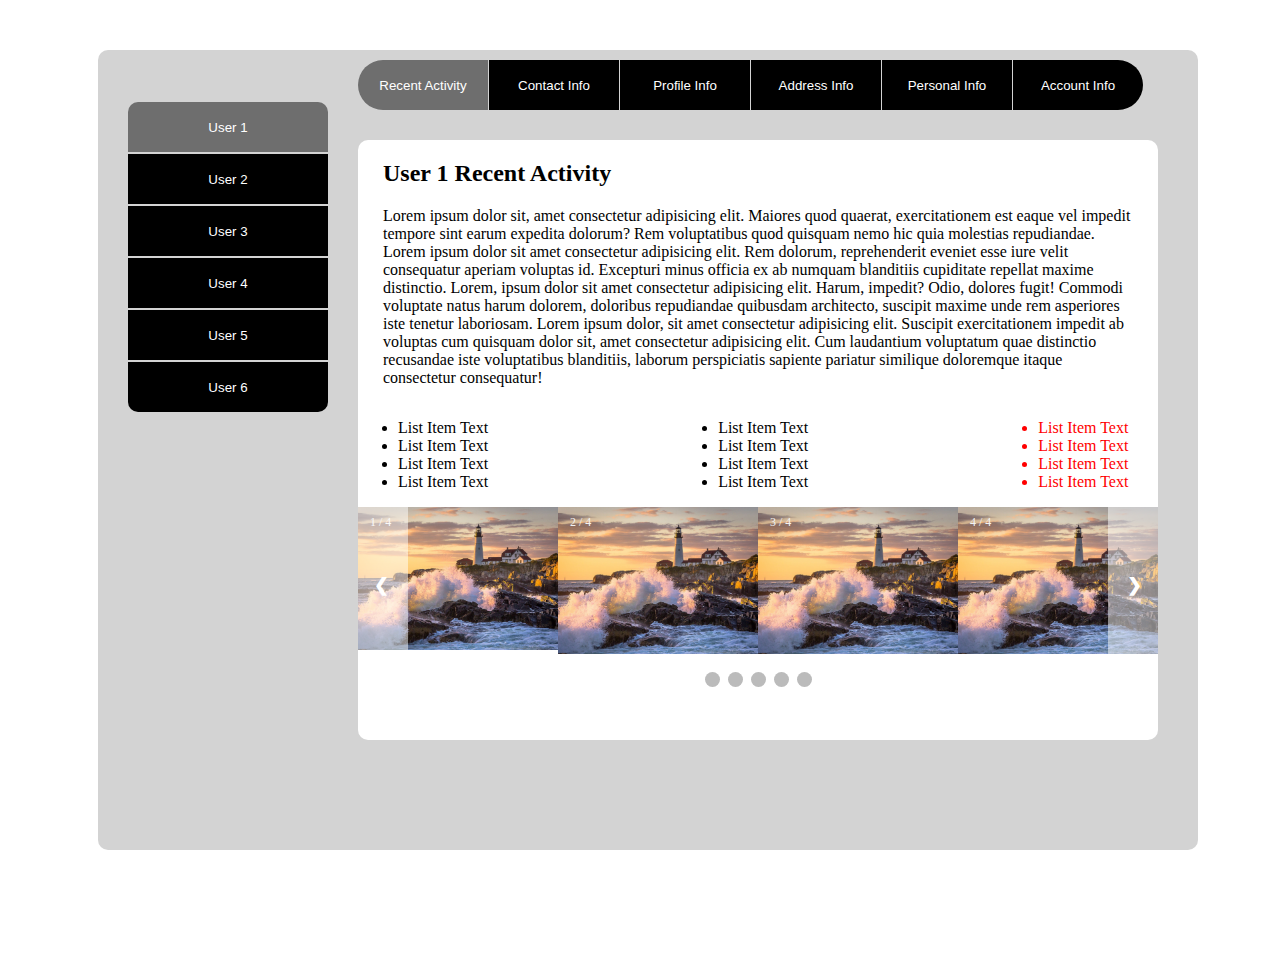
<file: index.html>
<!DOCTYPE html>
<html lang="en">

<head>
    <meta charset="UTF-8">
    <meta name="viewport" content="width=device-width, initial-scale=1.0">
    <title>Document</title>
    <link rel="preconnect" href="https://fonts.googleapis.com">
    <link rel="preconnect" href="https://fonts.gstatic.com" crossorigin>
    <link
        href="https://fonts.googleapis.com/css2?family=Nunito+Sans:opsz,wght@6..12,200&family=Roboto+Slab:wght@300;600&display=swap"
        rel="stylesheet">
    <link rel="stylesheet" href="style.css">
</head>

<body>
    <!-----The screen--->
    <div class="Container">
        <!------the content box-------->
        <div class="content-box">
            <div class="users-btn">
                <button class="highlight-user-button" id="user1-btn" user1-btn>User 1</button>
                <button class="btn" id="user2-btn" user2-btn>User 2</button>
                <button class="btn" id="user3-btn" user3-btn>User 3</button>
                <button class="btn" id="user4-btn" user4-btn>User 4</button>
                <button class="btn" id="user5-btn" user5-btn>User 5</button>
                <button class="btn" id="user6-btn" user6-btn>User 6</button>
            </div>
            <div class="heading-container">
                <div class="heading-btn">
                    <button class="btn2" id="info-btn1" activity-Info>Recent Activity</button>
                    <button class="btn2" id="info-btn2" iinfo-btn2>Contact Info</button>
                    <button class="btn2" id="info-btn3" profile-btn>Profile Info</button>
                    <button class="btn2" id="info-btn4" address-btn>Address Info</button>
                    <button class="btn2" id="info-btn5" personal-btn>Personal Info</button>
                    <button class="btn2" id="info-btn6" account-btn>Account Info</button>
                </div>
                <div>
                    <div class="detail-container">
                        <div activity information>
                            <div class="info-container-user1">
                                <h2>User 1 Recent Activity</h2>
                                <p>
                                    Lorem ipsum dolor sit, amet consectetur adipisicing elit. Maiores quod quaerat,
                                    exercitationem est eaque vel impedit tempore sint earum expedita dolorum? Rem
                                    voluptatibus quod quisquam nemo hic quia molestias repudiandae.
                                    Lorem ipsum dolor sit amet consectetur adipisicing elit. Rem dolorum, reprehenderit
                                    eveniet esse iure velit consequatur aperiam voluptas id. Excepturi minus officia ex
                                    ab numquam blanditiis cupiditate repellat maxime distinctio.
                                    Lorem, ipsum dolor sit amet consectetur adipisicing elit. Harum, impedit? Odio,
                                    dolores fugit! Commodi voluptate natus harum dolorem, doloribus repudiandae
                                    quibusdam architecto, suscipit maxime unde rem asperiores iste tenetur laboriosam.
                                    Lorem ipsum dolor, sit amet consectetur adipisicing elit. Suscipit exercitationem
                                    impedit ab voluptas cum quisquam dolor sit, amet consectetur adipisicing elit. Cum
                                    laudantium voluptatum quae distinctio recusandae iste voluptatibus blanditiis,
                                    laborum perspiciatis sapiente pariatur similique doloremque itaque consectetur
                                    consequatur!

                                </p>
                            </div>
                            <div class="list-item">
                                <ul>
                                    <li>List Item Text</li>
                                    <li>List Item Text</li>
                                    <li>List Item Text</li>
                                    <li>List Item Text</li>
                                </ul>
                                <ul>
                                    <li>List Item Text</li>
                                    <li>List Item Text</li>
                                    <li>List Item Text</li>
                                    <li>List Item Text</li>
                                </ul>
                                <ul>
                                    <li class="list">List Item Text</li>
                                    <li class="list">List Item Text</li>
                                    <li class="list">List Item Text</li>
                                    <li class="list">List Item Text</li>
                                </ul>

                            </div>
                            <!-- Slideshow container -->
                            <div class="slideshow-container">
                                <div class="mySlides fade">
                                    <div class="numbertext">1 / 4</div>
                                    <div class="left"></div>
                                    <img src="image.jpg" style="width:200px">
                                </div>

                                <div class="mySlides fade">
                                    <div class="numbertext">2 / 4</div>
                                    <img src="image.jpg" style="width:200px">
                                </div>

                                <div class="mySlides fade">
                                    <div class="numbertext">3 / 4</div>
                                    <img src="image.jpg" style="width:200px">
                                </div>

                                <div class="mySlides fade">
                                    <div class="numbertext">4 / 4</div>
                                    <img src="image.jpg" style="width:200px">
                                    <div class="right"></div>
                                </div>

                                <a class="prev" onclick="plusSlides(-1)">&#10094;</a>
                                <a class="next" onclick="plusSlides(1)">&#10095;</a>
                            </div> 

                            <br>

                            <!-- The dots/circles -->
                            <div style="text-align:center">
                                <span class="dot" onclick="currentSlide(1)"></span>
                                <span class="dot" onclick="currentSlide(2)"></span>
                                <span class="dot" onclick="currentSlide(3)"></span>
                                <span class="dot" onclick="currentSlide(4)"></span>
                                <span class="dot" onclick="currentSlide(5)"></span>
                                <span class="dot" onclick="currentSlide(6)"></span>
                            </div>

                        </div>

                    </div>
                    <div class="contact-info">
                        <div contact Info>
                            <div class="info-container-user1">
                                <h2>User1 Contact Info</h2>
                                <p>
                                    Lorem ipsum dolor sit, amet consectetur adipisicing elit. Maiores quod quaerat,
                                    exercitationem est eaque vel impedit tempore sint earum expedita dolorum? Rem
                                    voluptatibus quod quisquam nemo hic quia molestias repudiandae.
                                    Lorem ipsum dolor sit amet consectetur adipisicing elit. Rem dolorum, reprehenderit
                                    eveniet esse iure velit consequatur aperiam voluptas id. Excepturi minus officia ex
                                    ab numquam blanditiis cupiditate repellat maxime distinctio.
                                    Lorem, ipsum dolor sit amet consectetur adipisicing elit. Harum, impedit? Odio,
                                    dolores fugit! Commodi voluptate natus harum dolorem, doloribus repudiandae
                                    quibusdam architecto, suscipit maxime unde rem asperiores iste tenetur laboriosam.
                                    Lorem ipsum dolor, sit amet consectetur adipisicing elit. Suscipit exercitationem
                                    impedit ab voluptas cum quisquam dolor sit, amet consectetur adipisicing elit. Cum
                                    laudantium voluptatum quae distinctio recusandae iste voluptatibus blanditiis,
                                    laborum perspiciatis sapiente pariatur similique doloremque itaque consectetur
                                    consequatur!

                                </p>
                            </div>
                            <div class="list-item">
                                <ul>
                                    <li>List Item Text</li>
                                    <li>List Item Text</li>
                                    <li>List Item Text</li>
                                    <li>List Item Text</li>
                                </ul>
                                <ul>
                                    <li>List Item Text</li>
                                    <li>List Item Text</li>
                                    <li>List Item Text</li>
                                    <li>List Item Text</li>
                                </ul>
                                <ul>
                                    <li class="list">List Item Text</li>
                                    <li class="list">List Item Text</li>
                                    <li class="list">List Item Text</li>
                                    <li class="list">List Item Text</li>
                                </ul>

                            </div>

                            <!-- Slideshow container -->
                            <div class="slideshow-container">

                                <!-- Full-width images with number and caption text -->
                                <div class="mySlides fade">
                                    <div class="numbertext">1 / 4</div>
                                    <div class="left"></div>
                                    <img src="image.jpg" style="width:200px">
                                </div>

                                <div class="mySlides fade">
                                    <div class="numbertext">2 / 4</div>
                                    <img src="image.jpg" style="width:200px">
                                </div>

                                <div class="mySlides fade">
                                    <div class="numbertext">3 / 4</div>
                                    <img src="image.jpg" style="width:200px">
                                </div>

                                <div class="mySlides fade">
                                    <div class="numbertext">4 / 4</div>
                                    <img src="image.jpg" style="width:200px">
                                    <div class="right"></div>
                                </div>
                                <!-- Next and previous buttons -->
                                <a class="prev" onclick="plusSlides(-1)">&#10094;</a>
                                <a class="next" onclick="plusSlides(1)">&#10095;</a>
                            </div>
                            <br>

                            <!-- The dots/circles -->
                            <div style="text-align:center">
                                <span class="dot" onclick="currentSlide(1)"></span>
                                <span class="dot" onclick="currentSlide(2)"></span>
                                <span class="dot" onclick="currentSlide(3)"></span>
                                <span class="dot" onclick="currentSlide(4)"></span>
                                <span class="dot" onclick="currentSlide(5)"></span>
                                <span class="dot" onclick="currentSlide(6)"></span>
                            </div>

                        </div>

                    </div>
                    <div class="profile-info">
                        <div profile Info>
                            <div class="info-container-user1">
                                <h2>User1 Profile Info</h2>
                                <p>
                                    Lorem ipsum dolor sit, amet consectetur adipisicing elit. Maiores quod quaerat,
                                    exercitationem est eaque vel impedit tempore sint earum expedita dolorum? Rem
                                    voluptatibus quod quisquam nemo hic quia molestias repudiandae.
                                    Lorem ipsum dolor sit amet consectetur adipisicing elit. Rem dolorum, reprehenderit
                                    eveniet esse iure velit consequatur aperiam voluptas id. Excepturi minus officia ex
                                    ab numquam blanditiis cupiditate repellat maxime distinctio.
                                    Lorem, ipsum dolor sit amet consectetur adipisicing elit. Harum, impedit? Odio,
                                    dolores fugit! Commodi voluptate natus harum dolorem, doloribus repudiandae
                                    quibusdam architecto, suscipit maxime unde rem asperiores iste tenetur laboriosam.
                                    Lorem ipsum dolor, sit amet consectetur adipisicing elit. Suscipit exercitationem
                                    impedit ab voluptas cum quisquam dolor sit, amet consectetur adipisicing elit. Cum
                                    laudantium voluptatum quae distinctio recusandae iste voluptatibus blanditiis,
                                    laborum perspiciatis sapiente pariatur similique doloremque itaque consectetur
                                    consequatur!

                                </p>
                            </div>
                            <div class="list-item">
                                <ul>
                                    <li>List Item Text</li>
                                    <li>List Item Text</li>
                                    <li>List Item Text</li>
                                    <li>List Item Text</li>
                                </ul>
                                <ul>
                                    <li>List Item Text</li>
                                    <li>List Item Text</li>
                                    <li>List Item Text</li>
                                    <li>List Item Text</li>
                                </ul>
                                <ul>
                                    <li class="list">List Item Text</li>
                                    <li class="list">List Item Text</li>
                                    <li class="list">List Item Text</li>
                                    <li class="list">List Item Text</li>
                                </ul>

                            </div>

                            <!-- Slideshow container -->
                            <div class="slideshow-container">

                                <!-- Full-width images with number and caption text -->
                                <div class="mySlides fade">
                                    <div class="numbertext">1 / 4</div>
                                    <div class="left"></div>
                                    <img src="image.jpg" style="width:200px">
                                </div>

                                <div class="mySlides fade">
                                    <div class="numbertext">2 / 4</div>
                                    <img src="image.jpg" style="width:200px">
                                </div>

                                <div class="mySlides fade">
                                    <div class="numbertext">3 / 4</div>
                                    <img src="image.jpg" style="width:200px">
                                </div>

                                <div class="mySlides fade">
                                    <div class="numbertext">4 / 4</div>
                                    <img src="image.jpg" style="width:200px">
                                    <div class="right"></div>
                                </div>
                                <!-- Next and previous buttons -->
                                <a class="prev" onclick="plusSlides(-1)">&#10094;</a>
                                <a class="next" onclick="plusSlides(1)">&#10095;</a>
                            </div>
                            <br>

                            <!-- The dots/circles -->
                            <div style="text-align:center">
                                <span class="dot" onclick="currentSlide(1)"></span>
                                <span class="dot" onclick="currentSlide(2)"></span>
                                <span class="dot" onclick="currentSlide(3)"></span>
                                <span class="dot" onclick="currentSlide(4)"></span>
                                <span class="dot" onclick="currentSlide(5)"></span>
                                <span class="dot" onclick="currentSlide(6)"></span>
                            </div>
                            
                        </div>

                    </div>
                    <div class="address-info">
                        <div address Info>
                            <div class="info-container-user1">
                                <h2>User1 Address Info</h2>
                                <p>
                                    Lorem ipsum dolor sit, amet consectetur adipisicing elit. Maiores quod quaerat,
                                    exercitationem est eaque vel impedit tempore sint earum expedita dolorum? Rem
                                    voluptatibus quod quisquam nemo hic quia molestias repudiandae.
                                    Lorem ipsum dolor sit amet consectetur adipisicing elit. Rem dolorum, reprehenderit
                                    eveniet esse iure velit consequatur aperiam voluptas id. Excepturi minus officia ex
                                    ab numquam blanditiis cupiditate repellat maxime distinctio.
                                    Lorem, ipsum dolor sit amet consectetur adipisicing elit. Harum, impedit? Odio,
                                    dolores fugit! Commodi voluptate natus harum dolorem, doloribus repudiandae
                                    quibusdam architecto, suscipit maxime unde rem asperiores iste tenetur laboriosam.
                                    Lorem ipsum dolor, sit amet consectetur adipisicing elit. Suscipit exercitationem
                                    impedit ab voluptas cum quisquam dolor sit, amet consectetur adipisicing elit. Cum
                                    laudantium voluptatum quae distinctio recusandae iste voluptatibus blanditiis,
                                    laborum perspiciatis sapiente pariatur similique doloremque itaque consectetur
                                    consequatur!

                                </p>
                            </div>
                            <div class="list-item">
                                <ul>
                                    <li>List Item Text</li>
                                    <li>List Item Text</li>
                                    <li>List Item Text</li>
                                    <li>List Item Text</li>
                                </ul>
                                <ul>
                                    <li>List Item Text</li>
                                    <li>List Item Text</li>
                                    <li>List Item Text</li>
                                    <li>List Item Text</li>
                                </ul>
                                <ul>
                                    <li class="list">List Item Text</li>
                                    <li class="list">List Item Text</li>
                                    <li class="list">List Item Text</li>
                                    <li class="list">List Item Text</li>
                                </ul>

                            </div>

                            <!-- Slideshow container -->
                            <div class="slideshow-container">

                                <!-- Full-width images with number and caption text -->
                                <div class="mySlides fade">
                                    <div class="numbertext">1 / 4</div>
                                    <div class="left"></div>
                                    <img src="image.jpg" style="width:200px">
                                </div>

                                <div class="mySlides fade">
                                    <div class="numbertext">2 / 4</div>
                                    <img src="image.jpg" style="width:200px">
                                </div>

                                <div class="mySlides fade">
                                    <div class="numbertext">3 / 4</div>
                                    <img src="image.jpg" style="width:200px">
                                </div>

                                <div class="mySlides fade">
                                    <div class="numbertext">4 / 4</div>
                                    <img src="image.jpg" style="width:200px">
                                    <div class="right"></div>
                                </div>
                                <!-- Next and previous buttons -->
                                <a class="prev" onclick="plusSlides(-1)">&#10094;</a>
                                <a class="next" onclick="plusSlides(1)">&#10095;</a>
                            </div>
                            <br>

                            <!-- The dots/circles -->
                            <div style="text-align:center">
                                <span class="dot" onclick="currentSlide(1)"></span>
                                <span class="dot" onclick="currentSlide(2)"></span>
                                <span class="dot" onclick="currentSlide(3)"></span>
                                <span class="dot" onclick="currentSlide(4)"></span>
                                <span class="dot" onclick="currentSlide(5)"></span>
                                <span class="dot" onclick="currentSlide(6)"></span>
                            </div>
                            
                        </div>

                    </div>
                    <div class="personal-info">
                        <div personal Info>
                            <div class="info-container-user1">
                                <h2>User1 Personal Info</h2>
                                <p>
                                    Lorem ipsum dolor sit, amet consectetur adipisicing elit. Maiores quod quaerat,
                                    exercitationem est eaque vel impedit tempore sint earum expedita dolorum? Rem
                                    voluptatibus quod quisquam nemo hic quia molestias repudiandae.
                                    Lorem ipsum dolor sit amet consectetur adipisicing elit. Rem dolorum, reprehenderit
                                    eveniet esse iure velit consequatur aperiam voluptas id. Excepturi minus officia ex
                                    ab numquam blanditiis cupiditate repellat maxime distinctio.
                                    Lorem, ipsum dolor sit amet consectetur adipisicing elit. Harum, impedit? Odio,
                                    dolores fugit! Commodi voluptate natus harum dolorem, doloribus repudiandae
                                    quibusdam architecto, suscipit maxime unde rem asperiores iste tenetur laboriosam.
                                    Lorem ipsum dolor, sit amet consectetur adipisicing elit. Suscipit exercitationem
                                    impedit ab voluptas cum quisquam dolor sit, amet consectetur adipisicing elit. Cum
                                    laudantium voluptatum quae distinctio recusandae iste voluptatibus blanditiis,
                                    laborum perspiciatis sapiente pariatur similique doloremque itaque consectetur
                                    consequatur!

                                </p>
                            </div>
                            <div class="list-item">
                                <ul>
                                    <li>List Item Text</li>
                                    <li>List Item Text</li>
                                    <li>List Item Text</li>
                                    <li>List Item Text</li>
                                </ul>
                                <ul>
                                    <li>List Item Text</li>
                                    <li>List Item Text</li>
                                    <li>List Item Text</li>
                                    <li>List Item Text</li>
                                </ul>
                                <ul>
                                    <li class="list">List Item Text</li>
                                    <li class="list">List Item Text</li>
                                    <li class="list">List Item Text</li>
                                    <li class="list">List Item Text</li>
                                </ul>

                            </div>

                            <!-- Slideshow container -->
                            <div class="slideshow-container">

                                <!-- Full-width images with number and caption text -->
                                <div class="mySlides fade">
                                    <div class="numbertext">1 / 4</div>
                                    <div class="left"></div>
                                    <img src="image.jpg" style="width:200px">
                                </div>

                                <div class="mySlides fade">
                                    <div class="numbertext">2 / 4</div>
                                    <img src="image.jpg" style="width:200px">
                                </div>

                                <div class="mySlides fade">
                                    <div class="numbertext">3 / 4</div>
                                    <img src="image.jpg" style="width:200px">
                                </div>

                                <div class="mySlides fade">
                                    <div class="numbertext">4 / 4</div>
                                    <img src="image.jpg" style="width:200px">
                                    <div class="right"></div>
                                </div>
                                <!-- Next and previous buttons -->
                                <a class="prev" onclick="plusSlides(-1)">&#10094;</a>
                                <a class="next" onclick="plusSlides(1)">&#10095;</a>
                            </div>
                            <br>

                            <!-- The dots/circles -->
                            <div style="text-align:center">
                                <span class="dot" onclick="currentSlide(1)"></span>
                                <span class="dot" onclick="currentSlide(2)"></span>
                                <span class="dot" onclick="currentSlide(3)"></span>
                                <span class="dot" onclick="currentSlide(4)"></span>
                                <span class="dot" onclick="currentSlide(5)"></span>
                                <span class="dot" onclick="currentSlide(6)"></span>
                            </div>
                            
                        </div>

                    </div>
                    <div class="account-info">
                        <div account Info>
                            <div class="info-container-user1">
                                <h2>User1 Account Info</h2>
                                <p>
                                    Lorem ipsum dolor sit, amet consectetur adipisicing elit. Maiores quod quaerat,
                                    exercitationem est eaque vel impedit tempore sint earum expedita dolorum? Rem
                                    voluptatibus quod quisquam nemo hic quia molestias repudiandae.
                                    Lorem ipsum dolor sit amet consectetur adipisicing elit. Rem dolorum, reprehenderit
                                    eveniet esse iure velit consequatur aperiam voluptas id. Excepturi minus officia ex
                                    ab numquam blanditiis cupiditate repellat maxime distinctio.
                                    Lorem, ipsum dolor sit amet consectetur adipisicing elit. Harum, impedit? Odio,
                                    dolores fugit! Commodi voluptate natus harum dolorem, doloribus repudiandae
                                    quibusdam architecto, suscipit maxime unde rem asperiores iste tenetur laboriosam.
                                    Lorem ipsum dolor, sit amet consectetur adipisicing elit. Suscipit exercitationem
                                    impedit ab voluptas cum quisquam dolor sit, amet consectetur adipisicing elit. Cum
                                    laudantium voluptatum quae distinctio recusandae iste voluptatibus blanditiis,
                                    laborum perspiciatis sapiente pariatur similique doloremque itaque consectetur
                                    consequatur!

                                </p>
                            </div>
                            <div class="list-item">
                                <ul>
                                    <li>List Item Text</li>
                                    <li>List Item Text</li>
                                    <li>List Item Text</li>
                                    <li>List Item Text</li>
                                </ul>
                                <ul>
                                    <li>List Item Text</li>
                                    <li>List Item Text</li>
                                    <li>List Item Text</li>
                                    <li>List Item Text</li>
                                </ul>
                                <ul>
                                    <li class="list">List Item Text</li>
                                    <li class="list">List Item Text</li>
                                    <li class="list">List Item Text</li>
                                    <li class="list">List Item Text</li>
                                </ul>

                            </div>

                            <!-- Slideshow container -->
                            <div class="slideshow-container">

                                <!-- Full-width images with number and caption text -->
                                <div class="mySlides fade">
                                    <div class="numbertext">1 / 4</div>
                                    <div class="left"></div>
                                    <img src="image.jpg" style="width:200px">
                                </div>

                                <div class="mySlides fade">
                                    <div class="numbertext">2 / 4</div>
                                    <img src="image.jpg" style="width:200px">
                                </div>

                                <div class="mySlides fade">
                                    <div class="numbertext">3 / 4</div>
                                    <img src="image.jpg" style="width:200px">
                                </div>

                                <div class="mySlides fade">
                                    <div class="numbertext">4 / 4</div>
                                    <img src="image.jpg" style="width:200px">
                                    <div class="right"></div>
                                </div>
                                <!-- Next and previous buttons -->
                                <a class="prev" onclick="plusSlides(-1)">&#10094;</a>
                                <a class="next" onclick="plusSlides(1)">&#10095;</a>
                            </div>
                            <br>

                            <!-- The dots/circles -->
                            <div style="text-align:center">
                                <span class="dot" onclick="currentSlide(1)"></span>
                                <span class="dot" onclick="currentSlide(2)"></span>
                                <span class="dot" onclick="currentSlide(3)"></span>
                                <span class="dot" onclick="currentSlide(4)"></span>
                                <span class="dot" onclick="currentSlide(5)"></span>
                                <span class="dot" onclick="currentSlide(6)"></span>
                            </div>
                            
                        </div>

                    </div>
                </div>






            </div>

        </div>
    </div>


    </div>
    </div>
    <script src="index.js"></script>
</body>

</html>
</file>
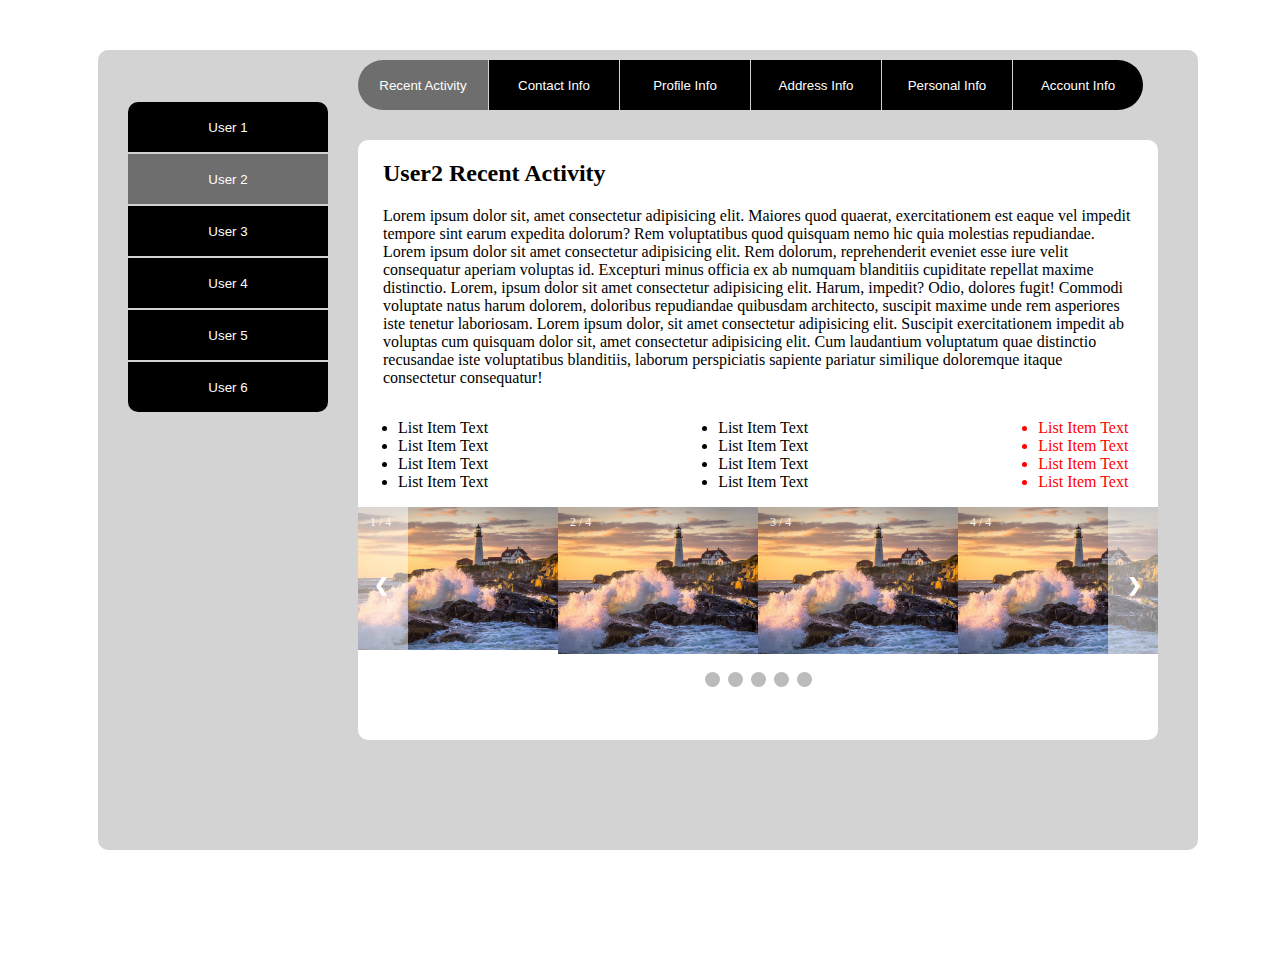
<file: user2.html>
<!DOCTYPE html>
<html lang="en">

<head>
    <meta charset="UTF-8">
    <meta name="viewport" content="width=device-width, initial-scale=1.0">
    <title>Document</title>
    <link rel="preconnect" href="https://fonts.googleapis.com">
    <link rel="preconnect" href="https://fonts.gstatic.com" crossorigin>
    <link
        href="https://fonts.googleapis.com/css2?family=Nunito+Sans:opsz,wght@6..12,200&family=Roboto+Slab:wght@300;600&display=swap"
        rel="stylesheet">
    <link rel="stylesheet" href="style.css">
</head>

<body>
    <!-----The screen--->
    <div class="Container">
        <!------the content box-------->
        <div class="content-box">
            <div class="users-btn">
                <button class="btn" id="user1-btn" user1-btn>User 1</button>
                <button class="highlight-user-button" id="user2-btn" user2-btn>User 2</button>
                <button class="btn" id="user3-btn" user3-btn>User 3</button>
                <button class="btn" id="user4-btn" user4-btn>User 4</button>
                <button class="btn" id="user5-btn" user5-btn>User 5</button>
                <button class="btn" id="user6-btn" user6-btn>User 6</button>
            </div>
            <div class="heading-container">
                <div class="heading-btn">
                    <button class="btn2" id="info-btn1" activity-Info>Recent Activity</button>
                    <button class="btn2" id="info-btn2" iinfo-btn2>Contact Info</button>
                    <button class="btn2" id="info-btn3" profile-btn>Profile Info</button>
                    <button class="btn2" id="info-btn4" address-btn>Address Info</button>
                    <button class="btn2" id="info-btn5" personal-btn>Personal Info</button>
                    <button class="btn2" id="info-btn6" account-btn>Account Info</button>
                </div>
                <div>
                    <div class="detail-container">
                        <div activity information>
                            <div class="info-container-user1">
                                <h2>User2 Recent Activity</h2>
                                <p>
                                    Lorem ipsum dolor sit, amet consectetur adipisicing elit. Maiores quod quaerat,
                                    exercitationem est eaque vel impedit tempore sint earum expedita dolorum? Rem
                                    voluptatibus quod quisquam nemo hic quia molestias repudiandae.
                                    Lorem ipsum dolor sit amet consectetur adipisicing elit. Rem dolorum, reprehenderit
                                    eveniet esse iure velit consequatur aperiam voluptas id. Excepturi minus officia ex
                                    ab numquam blanditiis cupiditate repellat maxime distinctio.
                                    Lorem, ipsum dolor sit amet consectetur adipisicing elit. Harum, impedit? Odio,
                                    dolores fugit! Commodi voluptate natus harum dolorem, doloribus repudiandae
                                    quibusdam architecto, suscipit maxime unde rem asperiores iste tenetur laboriosam.
                                    Lorem ipsum dolor, sit amet consectetur adipisicing elit. Suscipit exercitationem
                                    impedit ab voluptas cum quisquam dolor sit, amet consectetur adipisicing elit. Cum
                                    laudantium voluptatum quae distinctio recusandae iste voluptatibus blanditiis,
                                    laborum perspiciatis sapiente pariatur similique doloremque itaque consectetur
                                    consequatur!

                                </p>
                            </div>
                            <div class="list-item">
                                <ul>
                                    <li>List Item Text</li>
                                    <li>List Item Text</li>
                                    <li>List Item Text</li>
                                    <li>List Item Text</li>
                                </ul>
                                <ul>
                                    <li>List Item Text</li>
                                    <li>List Item Text</li>
                                    <li>List Item Text</li>
                                    <li>List Item Text</li>
                                </ul>
                                <ul>
                                    <li class="list">List Item Text</li>
                                    <li class="list">List Item Text</li>
                                    <li class="list">List Item Text</li>
                                    <li class="list">List Item Text</li>
                                </ul>

                            </div>
                            <!-- Slideshow container -->
                            <div class="slideshow-container">

                                <!-- Full-width images with number and caption text -->
                                <div class="mySlides fade">
                                    <div class="numbertext">1 / 4</div>
                                    <div class="left"></div>
                                    <img src="image.jpg" style="width:200px">
                                </div>

                                <div class="mySlides fade">
                                    <div class="numbertext">2 / 4</div>
                                    <img src="image.jpg" style="width:200px">
                                </div>

                                <div class="mySlides fade">
                                    <div class="numbertext">3 / 4</div>
                                    <img src="image.jpg" style="width:200px">
                                </div>

                                <div class="mySlides fade">
                                    <div class="numbertext">4 / 4</div>
                                    <img src="image.jpg" style="width:200px">
                                    <div class="right"></div>
                                </div>
                                <!-- Next and previous buttons -->
                                <a class="prev" onclick="plusSlides(-1)">&#10094;</a>
                                <a class="next" onclick="plusSlides(1)">&#10095;</a>
                            </div>
                            <br>

                            <!-- The dots/circles -->
                            <div style="text-align:center">
                                <span class="dot" onclick="currentSlide(1)"></span>
                                <span class="dot" onclick="currentSlide(2)"></span>
                                <span class="dot" onclick="currentSlide(3)"></span>
                                <span class="dot" onclick="currentSlide(4)"></span>
                                <span class="dot" onclick="currentSlide(5)"></span>
                                <span class="dot" onclick="currentSlide(6)"></span>
                            </div>
                        </div>

                    </div>
                    <div class="contact-info">
                        <div contact Info>
                            <div class="info-container-user1">
                                <h2>User2 Contact Info</h2>
                                <p>
                                    Lorem ipsum dolor sit, amet consectetur adipisicing elit. Maiores quod quaerat,
                                    exercitationem est eaque vel impedit tempore sint earum expedita dolorum? Rem
                                    voluptatibus quod quisquam nemo hic quia molestias repudiandae.
                                    Lorem ipsum dolor sit amet consectetur adipisicing elit. Rem dolorum, reprehenderit
                                    eveniet esse iure velit consequatur aperiam voluptas id. Excepturi minus officia ex
                                    ab numquam blanditiis cupiditate repellat maxime distinctio.
                                    Lorem, ipsum dolor sit amet consectetur adipisicing elit. Harum, impedit? Odio,
                                    dolores fugit! Commodi voluptate natus harum dolorem, doloribus repudiandae
                                    quibusdam architecto, suscipit maxime unde rem asperiores iste tenetur laboriosam.
                                    Lorem ipsum dolor, sit amet consectetur adipisicing elit. Suscipit exercitationem
                                    impedit ab voluptas cum quisquam dolor sit, amet consectetur adipisicing elit. Cum
                                    laudantium voluptatum quae distinctio recusandae iste voluptatibus blanditiis,
                                    laborum perspiciatis sapiente pariatur similique doloremque itaque consectetur
                                    consequatur!

                                </p>
                            </div>
                            <div class="list-item">
                                <ul>
                                    <li>List Item Text</li>
                                    <li>List Item Text</li>
                                    <li>List Item Text</li>
                                    <li>List Item Text</li>
                                </ul>
                                <ul>
                                    <li>List Item Text</li>
                                    <li>List Item Text</li>
                                    <li>List Item Text</li>
                                    <li>List Item Text</li>
                                </ul>
                                <ul>
                                    <li class="list">List Item Text</li>
                                    <li class="list">List Item Text</li>
                                    <li class="list">List Item Text</li>
                                    <li class="list">List Item Text</li>
                                </ul>

                            </div>

                            <!-- Slideshow container -->
                            <div class="slideshow-container">

                                <!-- Full-width images with number and caption text -->
                                <div class="mySlides fade">
                                    <div class="numbertext">1 / 4</div>
                                    <div class="left"></div>
                                    <img src="image.jpg" style="width:200px">
                                </div>

                                <div class="mySlides fade">
                                    <div class="numbertext">2 / 4</div>
                                    <img src="image.jpg" style="width:200px">
                                </div>

                                <div class="mySlides fade">
                                    <div class="numbertext">3 / 4</div>
                                    <img src="image.jpg" style="width:200px">
                                </div>

                                <div class="mySlides fade">
                                    <div class="numbertext">4 / 4</div>
                                    <img src="image.jpg" style="width:200px">
                                    <div class="right"></div>
                                </div>
                                <!-- Next and previous buttons -->
                                <a class="prev" onclick="plusSlides(-1)">&#10094;</a>
                                <a class="next" onclick="plusSlides(1)">&#10095;</a>
                            </div>
                            <br>

                            <!-- The dots/circles -->
                            <div style="text-align:center">
                                <span class="dot" onclick="currentSlide(1)"></span>
                                <span class="dot" onclick="currentSlide(2)"></span>
                                <span class="dot" onclick="currentSlide(3)"></span>
                                <span class="dot" onclick="currentSlide(4)"></span>
                                <span class="dot" onclick="currentSlide(5)"></span>
                                <span class="dot" onclick="currentSlide(6)"></span>
                            </div>

                        </div>

                    </div>
                    <div class="profile-info">
                        <div profile Info>
                            <div class="info-container-user1">
                                <h2>User2 Profile Info</h2>
                                <p>
                                    Lorem ipsum dolor sit, amet consectetur adipisicing elit. Maiores quod quaerat,
                                    exercitationem est eaque vel impedit tempore sint earum expedita dolorum? Rem
                                    voluptatibus quod quisquam nemo hic quia molestias repudiandae.
                                    Lorem ipsum dolor sit amet consectetur adipisicing elit. Rem dolorum, reprehenderit
                                    eveniet esse iure velit consequatur aperiam voluptas id. Excepturi minus officia ex
                                    ab numquam blanditiis cupiditate repellat maxime distinctio.
                                    Lorem, ipsum dolor sit amet consectetur adipisicing elit. Harum, impedit? Odio,
                                    dolores fugit! Commodi voluptate natus harum dolorem, doloribus repudiandae
                                    quibusdam architecto, suscipit maxime unde rem asperiores iste tenetur laboriosam.
                                    Lorem ipsum dolor, sit amet consectetur adipisicing elit. Suscipit exercitationem
                                    impedit ab voluptas cum quisquam dolor sit, amet consectetur adipisicing elit. Cum
                                    laudantium voluptatum quae distinctio recusandae iste voluptatibus blanditiis,
                                    laborum perspiciatis sapiente pariatur similique doloremque itaque consectetur
                                    consequatur!

                                </p>
                            </div>
                            <div class="list-item">
                                <ul>
                                    <li>List Item Text</li>
                                    <li>List Item Text</li>
                                    <li>List Item Text</li>
                                    <li>List Item Text</li>
                                </ul>
                                <ul>
                                    <li>List Item Text</li>
                                    <li>List Item Text</li>
                                    <li>List Item Text</li>
                                    <li>List Item Text</li>
                                </ul>
                                <ul>
                                    <li class="list">List Item Text</li>
                                    <li class="list">List Item Text</li>
                                    <li class="list">List Item Text</li>
                                    <li class="list">List Item Text</li>
                                </ul>

                            </div>

                            <!-- Slideshow container -->
                            <div class="slideshow-container">

                                <!-- Full-width images with number and caption text -->
                                <div class="mySlides fade">
                                    <div class="numbertext">1 / 4</div>
                                    <div class="left"></div>
                                    <img src="image.jpg" style="width:200px">
                                </div>

                                <div class="mySlides fade">
                                    <div class="numbertext">2 / 4</div>
                                    <img src="image.jpg" style="width:200px">
                                </div>

                                <div class="mySlides fade">
                                    <div class="numbertext">3 / 4</div>
                                    <img src="image.jpg" style="width:200px">
                                </div>

                                <div class="mySlides fade">
                                    <div class="numbertext">4 / 4</div>
                                    <img src="image.jpg" style="width:200px">
                                    <div class="right"></div>
                                </div>
                                <!-- Next and previous buttons -->
                                <a class="prev" onclick="plusSlides(-1)">&#10094;</a>
                                <a class="next" onclick="plusSlides(1)">&#10095;</a>
                            </div>
                            <br>

                            <!-- The dots/circles -->
                            <div style="text-align:center">
                                <span class="dot" onclick="currentSlide(1)"></span>
                                <span class="dot" onclick="currentSlide(2)"></span>
                                <span class="dot" onclick="currentSlide(3)"></span>
                                <span class="dot" onclick="currentSlide(4)"></span>
                                <span class="dot" onclick="currentSlide(5)"></span>
                                <span class="dot" onclick="currentSlide(6)"></span>
                            </div>
                            
                        </div>

                    </div>
                    <div class="address-info">
                        <div address Info>
                            <div class="info-container-user1">
                                <h2>User2 Address Info</h2>
                                <p>
                                    Lorem ipsum dolor sit, amet consectetur adipisicing elit. Maiores quod quaerat,
                                    exercitationem est eaque vel impedit tempore sint earum expedita dolorum? Rem
                                    voluptatibus quod quisquam nemo hic quia molestias repudiandae.
                                    Lorem ipsum dolor sit amet consectetur adipisicing elit. Rem dolorum, reprehenderit
                                    eveniet esse iure velit consequatur aperiam voluptas id. Excepturi minus officia ex
                                    ab numquam blanditiis cupiditate repellat maxime distinctio.
                                    Lorem, ipsum dolor sit amet consectetur adipisicing elit. Harum, impedit? Odio,
                                    dolores fugit! Commodi voluptate natus harum dolorem, doloribus repudiandae
                                    quibusdam architecto, suscipit maxime unde rem asperiores iste tenetur laboriosam.
                                    Lorem ipsum dolor, sit amet consectetur adipisicing elit. Suscipit exercitationem
                                    impedit ab voluptas cum quisquam dolor sit, amet consectetur adipisicing elit. Cum
                                    laudantium voluptatum quae distinctio recusandae iste voluptatibus blanditiis,
                                    laborum perspiciatis sapiente pariatur similique doloremque itaque consectetur
                                    consequatur!

                                </p>
                            </div>
                            <div class="list-item">
                                <ul>
                                    <li>List Item Text</li>
                                    <li>List Item Text</li>
                                    <li>List Item Text</li>
                                    <li>List Item Text</li>
                                </ul>
                                <ul>
                                    <li>List Item Text</li>
                                    <li>List Item Text</li>
                                    <li>List Item Text</li>
                                    <li>List Item Text</li>
                                </ul>
                                <ul>
                                    <li class="list">List Item Text</li>
                                    <li class="list">List Item Text</li>
                                    <li class="list">List Item Text</li>
                                    <li class="list">List Item Text</li>
                                </ul>

                            </div>

                            <!-- Slideshow container -->
                            <div class="slideshow-container">

                                <!-- Full-width images with number and caption text -->
                                <div class="mySlides fade">
                                    <div class="numbertext">1 / 4</div>
                                    <div class="left"></div>
                                    <img src="image.jpg" style="width:200px">
                                </div>

                                <div class="mySlides fade">
                                    <div class="numbertext">2 / 4</div>
                                    <img src="image.jpg" style="width:200px">
                                </div>

                                <div class="mySlides fade">
                                    <div class="numbertext">3 / 4</div>
                                    <img src="image.jpg" style="width:200px">
                                </div>

                                <div class="mySlides fade">
                                    <div class="numbertext">4 / 4</div>
                                    <img src="image.jpg" style="width:200px">
                                    <div class="right"></div>
                                </div>
                                <!-- Next and previous buttons -->
                                <a class="prev" onclick="plusSlides(-1)">&#10094;</a>
                                <a class="next" onclick="plusSlides(1)">&#10095;</a>
                            </div>
                            <br>

                            <!-- The dots/circles -->
                            <div style="text-align:center">
                                <span class="dot" onclick="currentSlide(1)"></span>
                                <span class="dot" onclick="currentSlide(2)"></span>
                                <span class="dot" onclick="currentSlide(3)"></span>
                                <span class="dot" onclick="currentSlide(4)"></span>
                                <span class="dot" onclick="currentSlide(5)"></span>
                                <span class="dot" onclick="currentSlide(6)"></span>
                            </div>
                            
                        </div>

                    </div>
                    <div class="personal-info">
                        <div personal Info>
                            <div class="info-container-user1">
                                <h2>User2 Personal Info</h2>
                                <p>
                                    Lorem ipsum dolor sit, amet consectetur adipisicing elit. Maiores quod quaerat,
                                    exercitationem est eaque vel impedit tempore sint earum expedita dolorum? Rem
                                    voluptatibus quod quisquam nemo hic quia molestias repudiandae.
                                    Lorem ipsum dolor sit amet consectetur adipisicing elit. Rem dolorum, reprehenderit
                                    eveniet esse iure velit consequatur aperiam voluptas id. Excepturi minus officia ex
                                    ab numquam blanditiis cupiditate repellat maxime distinctio.
                                    Lorem, ipsum dolor sit amet consectetur adipisicing elit. Harum, impedit? Odio,
                                    dolores fugit! Commodi voluptate natus harum dolorem, doloribus repudiandae
                                    quibusdam architecto, suscipit maxime unde rem asperiores iste tenetur laboriosam.
                                    Lorem ipsum dolor, sit amet consectetur adipisicing elit. Suscipit exercitationem
                                    impedit ab voluptas cum quisquam dolor sit, amet consectetur adipisicing elit. Cum
                                    laudantium voluptatum quae distinctio recusandae iste voluptatibus blanditiis,
                                    laborum perspiciatis sapiente pariatur similique doloremque itaque consectetur
                                    consequatur!

                                </p>
                            </div>
                            <div class="list-item">
                                <ul>
                                    <li>List Item Text</li>
                                    <li>List Item Text</li>
                                    <li>List Item Text</li>
                                    <li>List Item Text</li>
                                </ul>
                                <ul>
                                    <li>List Item Text</li>
                                    <li>List Item Text</li>
                                    <li>List Item Text</li>
                                    <li>List Item Text</li>
                                </ul>
                                <ul>
                                    <li class="list">List Item Text</li>
                                    <li class="list">List Item Text</li>
                                    <li class="list">List Item Text</li>
                                    <li class="list">List Item Text</li>
                                </ul>

                            </div>

                            <!-- Slideshow container -->
                            <div class="slideshow-container">

                                <!-- Full-width images with number and caption text -->
                                <div class="mySlides fade">
                                    <div class="numbertext">1 / 4</div>
                                    <div class="left"></div>
                                    <img src="image.jpg" style="width:200px">
                                </div>

                                <div class="mySlides fade">
                                    <div class="numbertext">2 / 4</div>
                                    <img src="image.jpg" style="width:200px">
                                </div>

                                <div class="mySlides fade">
                                    <div class="numbertext">3 / 4</div>
                                    <img src="image.jpg" style="width:200px">
                                </div>

                                <div class="mySlides fade">
                                    <div class="numbertext">4 / 4</div>
                                    <img src="image.jpg" style="width:200px">
                                    <div class="right"></div>
                                </div>
                                <!-- Next and previous buttons -->
                                <a class="prev" onclick="plusSlides(-1)">&#10094;</a>
                                <a class="next" onclick="plusSlides(1)">&#10095;</a>
                            </div>
                            <br>

                            <!-- The dots/circles -->
                            <div style="text-align:center">
                                <span class="dot" onclick="currentSlide(1)"></span>
                                <span class="dot" onclick="currentSlide(2)"></span>
                                <span class="dot" onclick="currentSlide(3)"></span>
                                <span class="dot" onclick="currentSlide(4)"></span>
                                <span class="dot" onclick="currentSlide(5)"></span>
                                <span class="dot" onclick="currentSlide(6)"></span>
                            </div>
                            
                        </div>

                    </div>
                    <div class="account-info">
                        <div account Info>
                            <div class="info-container-user1">
                                <h2>User2 Account Info</h2>
                                <p>
                                    Lorem ipsum dolor sit, amet consectetur adipisicing elit. Maiores quod quaerat,
                                    exercitationem est eaque vel impedit tempore sint earum expedita dolorum? Rem
                                    voluptatibus quod quisquam nemo hic quia molestias repudiandae.
                                    Lorem ipsum dolor sit amet consectetur adipisicing elit. Rem dolorum, reprehenderit
                                    eveniet esse iure velit consequatur aperiam voluptas id. Excepturi minus officia ex
                                    ab numquam blanditiis cupiditate repellat maxime distinctio.
                                    Lorem, ipsum dolor sit amet consectetur adipisicing elit. Harum, impedit? Odio,
                                    dolores fugit! Commodi voluptate natus harum dolorem, doloribus repudiandae
                                    quibusdam architecto, suscipit maxime unde rem asperiores iste tenetur laboriosam.
                                    Lorem ipsum dolor, sit amet consectetur adipisicing elit. Suscipit exercitationem
                                    impedit ab voluptas cum quisquam dolor sit, amet consectetur adipisicing elit. Cum
                                    laudantium voluptatum quae distinctio recusandae iste voluptatibus blanditiis,
                                    laborum perspiciatis sapiente pariatur similique doloremque itaque consectetur
                                    consequatur!

                                </p>
                            </div>
                            <div class="list-item">
                                <ul>
                                    <li>List Item Text</li>
                                    <li>List Item Text</li>
                                    <li>List Item Text</li>
                                    <li>List Item Text</li>
                                </ul>
                                <ul>
                                    <li>List Item Text</li>
                                    <li>List Item Text</li>
                                    <li>List Item Text</li>
                                    <li>List Item Text</li>
                                </ul>
                                <ul>
                                    <li class="list">List Item Text</li>
                                    <li class="list">List Item Text</li>
                                    <li class="list">List Item Text</li>
                                    <li class="list">List Item Text</li>
                                </ul>

                            </div>

                            <!-- Slideshow container -->
                            <div class="slideshow-container">

                                <!-- Full-width images with number and caption text -->
                                <div class="mySlides fade">
                                    <div class="numbertext">1 / 4</div>
                                    <div class="left"></div>
                                    <img src="image.jpg" style="width:200px">
                                </div>

                                <div class="mySlides fade">
                                    <div class="numbertext">2 / 4</div>
                                    <img src="image.jpg" style="width:200px">
                                </div>

                                <div class="mySlides fade">
                                    <div class="numbertext">3 / 4</div>
                                    <img src="image.jpg" style="width:200px">
                                </div>

                                <div class="mySlides fade">
                                    <div class="numbertext">4 / 4</div>
                                    <img src="image.jpg" style="width:200px">
                                    <div class="right"></div>
                                </div>
                                <!-- Next and previous buttons -->
                                <a class="prev" onclick="plusSlides(-1)">&#10094;</a>
                                <a class="next" onclick="plusSlides(1)">&#10095;</a>
                            </div>
                            <br>

                            <!-- The dots/circles -->
                            <div style="text-align:center">
                                <span class="dot" onclick="currentSlide(1)"></span>
                                <span class="dot" onclick="currentSlide(2)"></span>
                                <span class="dot" onclick="currentSlide(3)"></span>
                                <span class="dot" onclick="currentSlide(4)"></span>
                                <span class="dot" onclick="currentSlide(5)"></span>
                                <span class="dot" onclick="currentSlide(6)"></span>
                            </div>
                            
                        </div>

                    </div>
                </div>

            </div>

        </div>
    </div>


    </div>
    </div>
    <script src="index.js"></script>
</body>

</html>
</file>
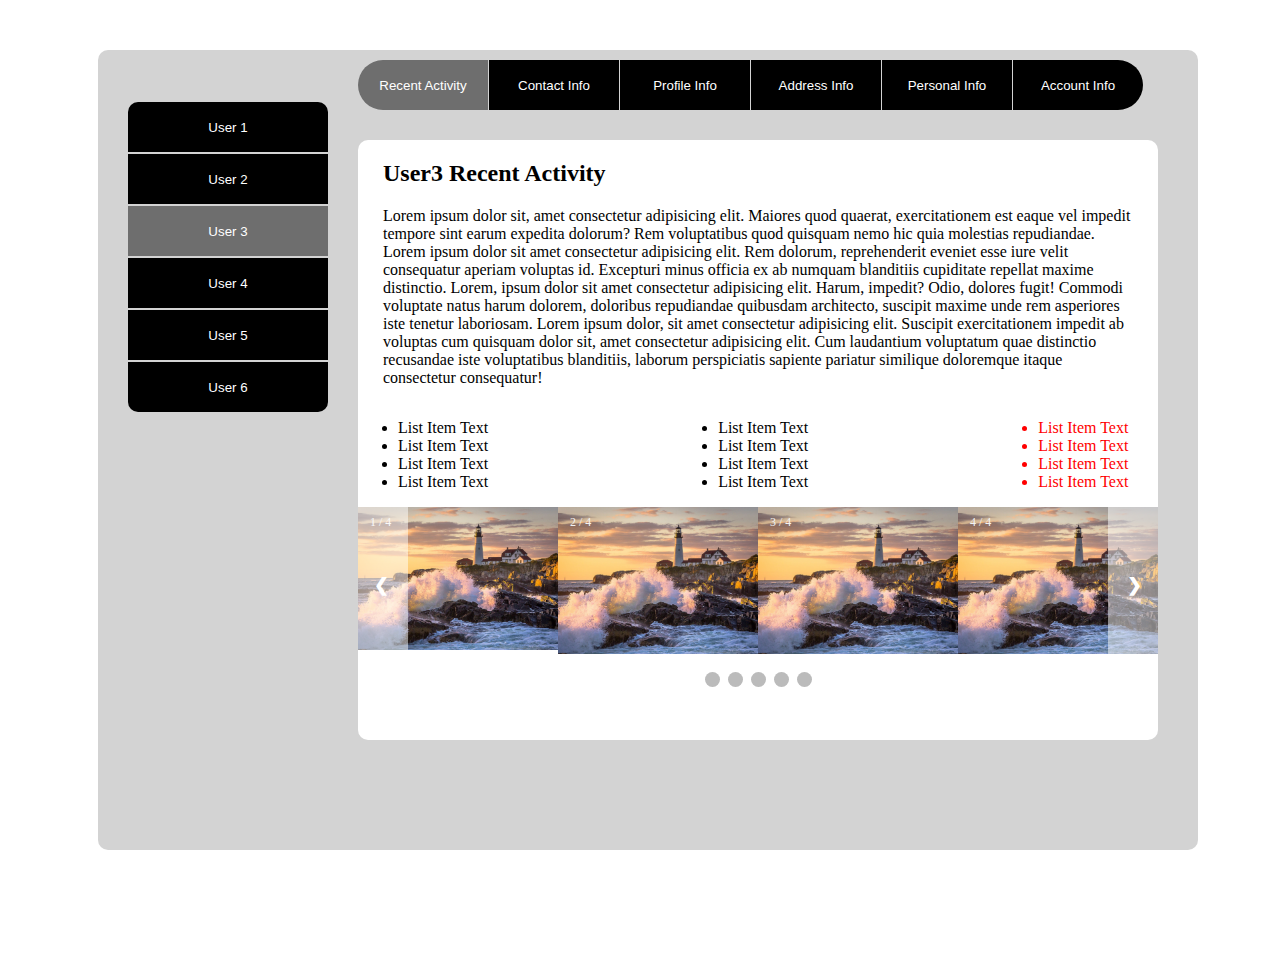
<file: user3.html>
<!DOCTYPE html>
<html lang="en">

<head>
    <meta charset="UTF-8">
    <meta name="viewport" content="width=device-width, initial-scale=1.0">
    <title>Document</title>
    <link rel="preconnect" href="https://fonts.googleapis.com">
    <link rel="preconnect" href="https://fonts.gstatic.com" crossorigin>
    <link
        href="https://fonts.googleapis.com/css2?family=Nunito+Sans:opsz,wght@6..12,200&family=Roboto+Slab:wght@300;600&display=swap"
        rel="stylesheet">
    <link rel="stylesheet" href="style.css">
</head>

<body>
    <!-----The screen--->
    <div class="Container">
        <!------the content box-------->
        <div class="content-box">
            <div class="users-btn">
                <button class="btn" id="user1-btn" user1-btn>User 1</button>
                <button class="btn" id="user2-btn" user2-btn>User 2</button>
                <button class="highlight-user-button" id="user3-btn" user3-btn>User 3</button>
                <button class="btn" id="user4-btn" user4-btn>User 4</button>
                <button class="btn" id="user5-btn" user5-btn>User 5</button>
                <button class="btn" id="user6-btn" user6-btn>User 6</button>
            </div>
            <div class="heading-container">
                <div class="heading-btn">
                    <button class="btn2" id="info-btn1" activity-Info>Recent Activity</button>
                    <button class="btn2" id="info-btn2" iinfo-btn2>Contact Info</button>
                    <button class="btn2" id="info-btn3" profile-btn>Profile Info</button>
                    <button class="btn2" id="info-btn4" address-btn>Address Info</button>
                    <button class="btn2" id="info-btn5" personal-btn>Personal Info</button>
                    <button class="btn2" id="info-btn6" account-btn>Account Info</button>
                </div>
                <div>
                    <div class="detail-container">
                        <div activity information>
                            <div class="info-container-user1">
                                <h2>User3 Recent Activity</h2>
                                <p>
                                    Lorem ipsum dolor sit, amet consectetur adipisicing elit. Maiores quod quaerat,
                                    exercitationem est eaque vel impedit tempore sint earum expedita dolorum? Rem
                                    voluptatibus quod quisquam nemo hic quia molestias repudiandae.
                                    Lorem ipsum dolor sit amet consectetur adipisicing elit. Rem dolorum, reprehenderit
                                    eveniet esse iure velit consequatur aperiam voluptas id. Excepturi minus officia ex
                                    ab numquam blanditiis cupiditate repellat maxime distinctio.
                                    Lorem, ipsum dolor sit amet consectetur adipisicing elit. Harum, impedit? Odio,
                                    dolores fugit! Commodi voluptate natus harum dolorem, doloribus repudiandae
                                    quibusdam architecto, suscipit maxime unde rem asperiores iste tenetur laboriosam.
                                    Lorem ipsum dolor, sit amet consectetur adipisicing elit. Suscipit exercitationem
                                    impedit ab voluptas cum quisquam dolor sit, amet consectetur adipisicing elit. Cum
                                    laudantium voluptatum quae distinctio recusandae iste voluptatibus blanditiis,
                                    laborum perspiciatis sapiente pariatur similique doloremque itaque consectetur
                                    consequatur!

                                </p>
                            </div>
                            <div class="list-item">
                                <ul>
                                    <li>List Item Text</li>
                                    <li>List Item Text</li>
                                    <li>List Item Text</li>
                                    <li>List Item Text</li>
                                </ul>
                                <ul>
                                    <li>List Item Text</li>
                                    <li>List Item Text</li>
                                    <li>List Item Text</li>
                                    <li>List Item Text</li>
                                </ul>
                                <ul>
                                    <li class="list">List Item Text</li>
                                    <li class="list">List Item Text</li>
                                    <li class="list">List Item Text</li>
                                    <li class="list">List Item Text</li>
                                </ul>

                            </div>
                            <!-- Slideshow container -->
                            <div class="slideshow-container">

                                <!-- Full-width images with number and caption text -->
                                <div class="mySlides fade">
                                    <div class="numbertext">1 / 4</div>
                                    <div class="left"></div>
                                    <img src="image.jpg" style="width:200px">
                                </div>

                                <div class="mySlides fade">
                                    <div class="numbertext">2 / 4</div>
                                    <img src="image.jpg" style="width:200px">
                                </div>

                                <div class="mySlides fade">
                                    <div class="numbertext">3 / 4</div>
                                    <img src="image.jpg" style="width:200px">
                                </div>

                                <div class="mySlides fade">
                                    <div class="numbertext">4 / 4</div>
                                    <img src="image.jpg" style="width:200px">
                                    <div class="right"></div>
                                </div>
                                <!-- Next and previous buttons -->
                                <a class="prev" onclick="plusSlides(-1)">&#10094;</a>
                                <a class="next" onclick="plusSlides(1)">&#10095;</a>
                            </div>
                            <br>

                            <!-- The dots/circles -->
                            <div style="text-align:center">
                                <span class="dot" onclick="currentSlide(1)"></span>
                                <span class="dot" onclick="currentSlide(2)"></span>
                                <span class="dot" onclick="currentSlide(3)"></span>
                                <span class="dot" onclick="currentSlide(4)"></span>
                                <span class="dot" onclick="currentSlide(5)"></span>
                                <span class="dot" onclick="currentSlide(6)"></span>
                            </div>
                        </div>

                    </div>
                    <div class="contact-info">
                        <div contact Info>
                            <div class="info-container-user1">
                                <h2>User3 Contact Info</h2>
                                <p>
                                    Lorem ipsum dolor sit, amet consectetur adipisicing elit. Maiores quod quaerat,
                                    exercitationem est eaque vel impedit tempore sint earum expedita dolorum? Rem
                                    voluptatibus quod quisquam nemo hic quia molestias repudiandae.
                                    Lorem ipsum dolor sit amet consectetur adipisicing elit. Rem dolorum, reprehenderit
                                    eveniet esse iure velit consequatur aperiam voluptas id. Excepturi minus officia ex
                                    ab numquam blanditiis cupiditate repellat maxime distinctio.
                                    Lorem, ipsum dolor sit amet consectetur adipisicing elit. Harum, impedit? Odio,
                                    dolores fugit! Commodi voluptate natus harum dolorem, doloribus repudiandae
                                    quibusdam architecto, suscipit maxime unde rem asperiores iste tenetur laboriosam.
                                    Lorem ipsum dolor, sit amet consectetur adipisicing elit. Suscipit exercitationem
                                    impedit ab voluptas cum quisquam dolor sit, amet consectetur adipisicing elit. Cum
                                    laudantium voluptatum quae distinctio recusandae iste voluptatibus blanditiis,
                                    laborum perspiciatis sapiente pariatur similique doloremque itaque consectetur
                                    consequatur!

                                </p>
                            </div>
                            <div class="list-item">
                                <ul>
                                    <li>List Item Text</li>
                                    <li>List Item Text</li>
                                    <li>List Item Text</li>
                                    <li>List Item Text</li>
                                </ul>
                                <ul>
                                    <li>List Item Text</li>
                                    <li>List Item Text</li>
                                    <li>List Item Text</li>
                                    <li>List Item Text</li>
                                </ul>
                                <ul>
                                    <li class="list">List Item Text</li>
                                    <li class="list">List Item Text</li>
                                    <li class="list">List Item Text</li>
                                    <li class="list">List Item Text</li>
                                </ul>

                            </div>

                            <!-- Slideshow container -->
                            <div class="slideshow-container">

                                <!-- Full-width images with number and caption text -->
                                <div class="mySlides fade">
                                    <div class="numbertext">1 / 4</div>
                                    <div class="left"></div>
                                    <img src="image.jpg" style="width:200px">
                                </div>

                                <div class="mySlides fade">
                                    <div class="numbertext">2 / 4</div>
                                    <img src="image.jpg" style="width:200px">
                                </div>

                                <div class="mySlides fade">
                                    <div class="numbertext">3 / 4</div>
                                    <img src="image.jpg" style="width:200px">
                                </div>

                                <div class="mySlides fade">
                                    <div class="numbertext">4 / 4</div>
                                    <img src="image.jpg" style="width:200px">
                                    <div class="right"></div>
                                </div>
                                <!-- Next and previous buttons -->
                                <a class="prev" onclick="plusSlides(-1)">&#10094;</a>
                                <a class="next" onclick="plusSlides(1)">&#10095;</a>
                            </div>
                            <br>

                            <!-- The dots/circles -->
                            <div style="text-align:center">
                                <span class="dot" onclick="currentSlide(1)"></span>
                                <span class="dot" onclick="currentSlide(2)"></span>
                                <span class="dot" onclick="currentSlide(3)"></span>
                                <span class="dot" onclick="currentSlide(4)"></span>
                                <span class="dot" onclick="currentSlide(5)"></span>
                                <span class="dot" onclick="currentSlide(6)"></span>
                            </div>

                        </div>

                    </div>
                    <div class="profile-info">
                        <div profile Info>
                            <div class="info-container-user1">
                                <h2>User3 Profile Info</h2>
                                <p>
                                    Lorem ipsum dolor sit, amet consectetur adipisicing elit. Maiores quod quaerat,
                                    exercitationem est eaque vel impedit tempore sint earum expedita dolorum? Rem
                                    voluptatibus quod quisquam nemo hic quia molestias repudiandae.
                                    Lorem ipsum dolor sit amet consectetur adipisicing elit. Rem dolorum, reprehenderit
                                    eveniet esse iure velit consequatur aperiam voluptas id. Excepturi minus officia ex
                                    ab numquam blanditiis cupiditate repellat maxime distinctio.
                                    Lorem, ipsum dolor sit amet consectetur adipisicing elit. Harum, impedit? Odio,
                                    dolores fugit! Commodi voluptate natus harum dolorem, doloribus repudiandae
                                    quibusdam architecto, suscipit maxime unde rem asperiores iste tenetur laboriosam.
                                    Lorem ipsum dolor, sit amet consectetur adipisicing elit. Suscipit exercitationem
                                    impedit ab voluptas cum quisquam dolor sit, amet consectetur adipisicing elit. Cum
                                    laudantium voluptatum quae distinctio recusandae iste voluptatibus blanditiis,
                                    laborum perspiciatis sapiente pariatur similique doloremque itaque consectetur
                                    consequatur!

                                </p>
                            </div>
                            <div class="list-item">
                                <ul>
                                    <li>List Item Text</li>
                                    <li>List Item Text</li>
                                    <li>List Item Text</li>
                                    <li>List Item Text</li>
                                </ul>
                                <ul>
                                    <li>List Item Text</li>
                                    <li>List Item Text</li>
                                    <li>List Item Text</li>
                                    <li>List Item Text</li>
                                </ul>
                                <ul>
                                    <li class="list">List Item Text</li>
                                    <li class="list">List Item Text</li>
                                    <li class="list">List Item Text</li>
                                    <li class="list">List Item Text</li>
                                </ul>

                            </div>

                            <!-- Slideshow container -->
                            <div class="slideshow-container">

                                <!-- Full-width images with number and caption text -->
                                <div class="mySlides fade">
                                    <div class="numbertext">1 / 4</div>
                                    <div class="left"></div>
                                    <img src="image.jpg" style="width:200px">
                                </div>

                                <div class="mySlides fade">
                                    <div class="numbertext">2 / 4</div>
                                    <img src="image.jpg" style="width:200px">
                                </div>

                                <div class="mySlides fade">
                                    <div class="numbertext">3 / 4</div>
                                    <img src="image.jpg" style="width:200px">
                                </div>

                                <div class="mySlides fade">
                                    <div class="numbertext">4 / 4</div>
                                    <img src="image.jpg" style="width:200px">
                                    <div class="right"></div>
                                </div>
                                <!-- Next and previous buttons -->
                                <a class="prev" onclick="plusSlides(-1)">&#10094;</a>
                                <a class="next" onclick="plusSlides(1)">&#10095;</a>
                            </div>
                            <br>

                            <!-- The dots/circles -->
                            <div style="text-align:center">
                                <span class="dot" onclick="currentSlide(1)"></span>
                                <span class="dot" onclick="currentSlide(2)"></span>
                                <span class="dot" onclick="currentSlide(3)"></span>
                                <span class="dot" onclick="currentSlide(4)"></span>
                                <span class="dot" onclick="currentSlide(5)"></span>
                                <span class="dot" onclick="currentSlide(6)"></span>
                            </div>
                            
                        </div>

                    </div>
                    <div class="address-info">
                        <div address Info>
                            <div class="info-container-user1">
                                <h2>User3 Address Info</h2>
                                <p>
                                    Lorem ipsum dolor sit, amet consectetur adipisicing elit. Maiores quod quaerat,
                                    exercitationem est eaque vel impedit tempore sint earum expedita dolorum? Rem
                                    voluptatibus quod quisquam nemo hic quia molestias repudiandae.
                                    Lorem ipsum dolor sit amet consectetur adipisicing elit. Rem dolorum, reprehenderit
                                    eveniet esse iure velit consequatur aperiam voluptas id. Excepturi minus officia ex
                                    ab numquam blanditiis cupiditate repellat maxime distinctio.
                                    Lorem, ipsum dolor sit amet consectetur adipisicing elit. Harum, impedit? Odio,
                                    dolores fugit! Commodi voluptate natus harum dolorem, doloribus repudiandae
                                    quibusdam architecto, suscipit maxime unde rem asperiores iste tenetur laboriosam.
                                    Lorem ipsum dolor, sit amet consectetur adipisicing elit. Suscipit exercitationem
                                    impedit ab voluptas cum quisquam dolor sit, amet consectetur adipisicing elit. Cum
                                    laudantium voluptatum quae distinctio recusandae iste voluptatibus blanditiis,
                                    laborum perspiciatis sapiente pariatur similique doloremque itaque consectetur
                                    consequatur!

                                </p>
                            </div>
                            <div class="list-item">
                                <ul>
                                    <li>List Item Text</li>
                                    <li>List Item Text</li>
                                    <li>List Item Text</li>
                                    <li>List Item Text</li>
                                </ul>
                                <ul>
                                    <li>List Item Text</li>
                                    <li>List Item Text</li>
                                    <li>List Item Text</li>
                                    <li>List Item Text</li>
                                </ul>
                                <ul>
                                    <li class="list">List Item Text</li>
                                    <li class="list">List Item Text</li>
                                    <li class="list">List Item Text</li>
                                    <li class="list">List Item Text</li>
                                </ul>

                            </div>

                            <!-- Slideshow container -->
                            <div class="slideshow-container">

                                <!-- Full-width images with number and caption text -->
                                <div class="mySlides fade">
                                    <div class="numbertext">1 / 4</div>
                                    <div class="left"></div>
                                    <img src="image.jpg" style="width:200px">
                                </div>

                                <div class="mySlides fade">
                                    <div class="numbertext">2 / 4</div>
                                    <img src="image.jpg" style="width:200px">
                                </div>

                                <div class="mySlides fade">
                                    <div class="numbertext">3 / 4</div>
                                    <img src="image.jpg" style="width:200px">
                                </div>

                                <div class="mySlides fade">
                                    <div class="numbertext">4 / 4</div>
                                    <img src="image.jpg" style="width:200px">
                                    <div class="right"></div>
                                </div>
                                <!-- Next and previous buttons -->
                                <a class="prev" onclick="plusSlides(-1)">&#10094;</a>
                                <a class="next" onclick="plusSlides(1)">&#10095;</a>
                            </div>
                            <br>

                            <!-- The dots/circles -->
                            <div style="text-align:center">
                                <span class="dot" onclick="currentSlide(1)"></span>
                                <span class="dot" onclick="currentSlide(2)"></span>
                                <span class="dot" onclick="currentSlide(3)"></span>
                                <span class="dot" onclick="currentSlide(4)"></span>
                                <span class="dot" onclick="currentSlide(5)"></span>
                                <span class="dot" onclick="currentSlide(6)"></span>
                            </div>
                            
                        </div>

                    </div>
                    <div class="personal-info">
                        <div personal Info>
                            <div class="info-container-user1">
                                <h2>User3 Personal Info</h2>
                                <p>
                                    Lorem ipsum dolor sit, amet consectetur adipisicing elit. Maiores quod quaerat,
                                    exercitationem est eaque vel impedit tempore sint earum expedita dolorum? Rem
                                    voluptatibus quod quisquam nemo hic quia molestias repudiandae.
                                    Lorem ipsum dolor sit amet consectetur adipisicing elit. Rem dolorum, reprehenderit
                                    eveniet esse iure velit consequatur aperiam voluptas id. Excepturi minus officia ex
                                    ab numquam blanditiis cupiditate repellat maxime distinctio.
                                    Lorem, ipsum dolor sit amet consectetur adipisicing elit. Harum, impedit? Odio,
                                    dolores fugit! Commodi voluptate natus harum dolorem, doloribus repudiandae
                                    quibusdam architecto, suscipit maxime unde rem asperiores iste tenetur laboriosam.
                                    Lorem ipsum dolor, sit amet consectetur adipisicing elit. Suscipit exercitationem
                                    impedit ab voluptas cum quisquam dolor sit, amet consectetur adipisicing elit. Cum
                                    laudantium voluptatum quae distinctio recusandae iste voluptatibus blanditiis,
                                    laborum perspiciatis sapiente pariatur similique doloremque itaque consectetur
                                    consequatur!

                                </p>
                            </div>
                            <div class="list-item">
                                <ul>
                                    <li>List Item Text</li>
                                    <li>List Item Text</li>
                                    <li>List Item Text</li>
                                    <li>List Item Text</li>
                                </ul>
                                <ul>
                                    <li>List Item Text</li>
                                    <li>List Item Text</li>
                                    <li>List Item Text</li>
                                    <li>List Item Text</li>
                                </ul>
                                <ul>
                                    <li class="list">List Item Text</li>
                                    <li class="list">List Item Text</li>
                                    <li class="list">List Item Text</li>
                                    <li class="list">List Item Text</li>
                                </ul>

                            </div>

                            <!-- Slideshow container -->
                            <div class="slideshow-container">

                                <!-- Full-width images with number and caption text -->
                                <div class="mySlides fade">
                                    <div class="numbertext">1 / 4</div>
                                    <div class="left"></div>
                                    <img src="image.jpg" style="width:200px">
                                </div>

                                <div class="mySlides fade">
                                    <div class="numbertext">2 / 4</div>
                                    <img src="image.jpg" style="width:200px">
                                </div>

                                <div class="mySlides fade">
                                    <div class="numbertext">3 / 4</div>
                                    <img src="image.jpg" style="width:200px">
                                </div>

                                <div class="mySlides fade">
                                    <div class="numbertext">4 / 4</div>
                                    <img src="image.jpg" style="width:200px">
                                    <div class="right"></div>
                                </div>
                                <!-- Next and previous buttons -->
                                <a class="prev" onclick="plusSlides(-1)">&#10094;</a>
                                <a class="next" onclick="plusSlides(1)">&#10095;</a>
                            </div>
                            <br>

                            <!-- The dots/circles -->
                            <div style="text-align:center">
                                <span class="dot" onclick="currentSlide(1)"></span>
                                <span class="dot" onclick="currentSlide(2)"></span>
                                <span class="dot" onclick="currentSlide(3)"></span>
                                <span class="dot" onclick="currentSlide(4)"></span>
                                <span class="dot" onclick="currentSlide(5)"></span>
                                <span class="dot" onclick="currentSlide(6)"></span>
                            </div>
                            
                        </div>

                    </div>
                    <div class="account-info">
                        <div account Info>
                            <div class="info-container-user1">
                                <h2>User3 Account Info</h2>
                                <p>
                                    Lorem ipsum dolor sit, amet consectetur adipisicing elit. Maiores quod quaerat,
                                    exercitationem est eaque vel impedit tempore sint earum expedita dolorum? Rem
                                    voluptatibus quod quisquam nemo hic quia molestias repudiandae.
                                    Lorem ipsum dolor sit amet consectetur adipisicing elit. Rem dolorum, reprehenderit
                                    eveniet esse iure velit consequatur aperiam voluptas id. Excepturi minus officia ex
                                    ab numquam blanditiis cupiditate repellat maxime distinctio.
                                    Lorem, ipsum dolor sit amet consectetur adipisicing elit. Harum, impedit? Odio,
                                    dolores fugit! Commodi voluptate natus harum dolorem, doloribus repudiandae
                                    quibusdam architecto, suscipit maxime unde rem asperiores iste tenetur laboriosam.
                                    Lorem ipsum dolor, sit amet consectetur adipisicing elit. Suscipit exercitationem
                                    impedit ab voluptas cum quisquam dolor sit, amet consectetur adipisicing elit. Cum
                                    laudantium voluptatum quae distinctio recusandae iste voluptatibus blanditiis,
                                    laborum perspiciatis sapiente pariatur similique doloremque itaque consectetur
                                    consequatur!

                                </p>
                            </div>
                            <div class="list-item">
                                <ul>
                                    <li>List Item Text</li>
                                    <li>List Item Text</li>
                                    <li>List Item Text</li>
                                    <li>List Item Text</li>
                                </ul>
                                <ul>
                                    <li>List Item Text</li>
                                    <li>List Item Text</li>
                                    <li>List Item Text</li>
                                    <li>List Item Text</li>
                                </ul>
                                <ul>
                                    <li class="list">List Item Text</li>
                                    <li class="list">List Item Text</li>
                                    <li class="list">List Item Text</li>
                                    <li class="list">List Item Text</li>
                                </ul>

                            </div>

                            <!-- Slideshow container -->
                            <div class="slideshow-container">

                                <!-- Full-width images with number and caption text -->
                                <div class="mySlides fade">
                                    <div class="numbertext">1 / 4</div>
                                    <div class="left"></div>
                                    <img src="image.jpg" style="width:200px">
                                </div>

                                <div class="mySlides fade">
                                    <div class="numbertext">2 / 4</div>
                                    <img src="image.jpg" style="width:200px">
                                </div>

                                <div class="mySlides fade">
                                    <div class="numbertext">3 / 4</div>
                                    <img src="image.jpg" style="width:200px">
                                </div>

                                <div class="mySlides fade">
                                    <div class="numbertext">4 / 4</div>
                                    <img src="image.jpg" style="width:200px">
                                    <div class="right"></div>
                                </div>
                                <!-- Next and previous buttons -->
                                <a class="prev" onclick="plusSlides(-1)">&#10094;</a>
                                <a class="next" onclick="plusSlides(1)">&#10095;</a>
                            </div>
                            <br>

                            <!-- The dots/circles -->
                            <div style="text-align:center">
                                <span class="dot" onclick="currentSlide(1)"></span>
                                <span class="dot" onclick="currentSlide(2)"></span>
                                <span class="dot" onclick="currentSlide(3)"></span>
                                <span class="dot" onclick="currentSlide(4)"></span>
                                <span class="dot" onclick="currentSlide(5)"></span>
                                <span class="dot" onclick="currentSlide(6)"></span>
                            </div>
                            
                        </div>

                    </div>
                </div>






            </div>

        </div>
    </div>


    </div>
    </div>
    <script src="index.js"></script>
</body>

</html>
</file>
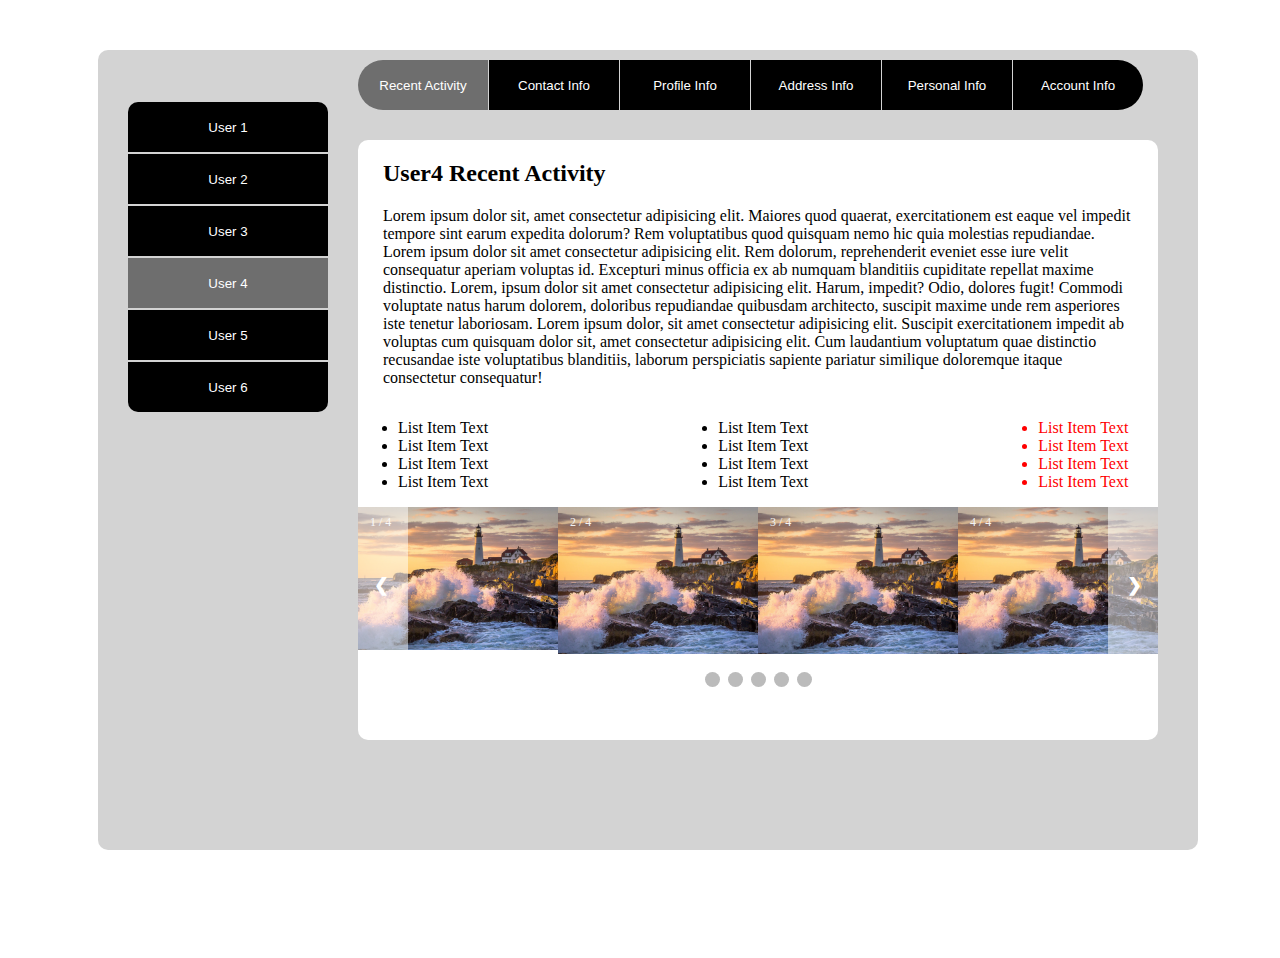
<file: user4.html>
<!DOCTYPE html>
<html lang="en">

<head>
    <meta charset="UTF-8">
    <meta name="viewport" content="width=device-width, initial-scale=1.0">
    <title>Document</title>
    <link rel="preconnect" href="https://fonts.googleapis.com">
    <link rel="preconnect" href="https://fonts.gstatic.com" crossorigin>
    <link
        href="https://fonts.googleapis.com/css2?family=Nunito+Sans:opsz,wght@6..12,200&family=Roboto+Slab:wght@300;600&display=swap"
        rel="stylesheet">
    <link rel="stylesheet" href="style.css">
</head>

<body>
    <!-----The screen--->
    <div class="Container">
        <!------the content box-------->
        <div class="content-box">
            <div class="users-btn">
                <button class="btn" id="user1-btn" user1-btn>User 1</button>
                <button class="btn" id="user2-btn" user2-btn>User 2</button>
                <button class="btn" id="user3-btn" user3-btn>User 3</button>
                <button class="highlight-user-button" id="user4-btn" user4-btn>User 4</button>
                <button class="btn" id="user5-btn" user5-btn>User 5</button>
                <button class="btn" id="user6-btn" user6-btn>User 6</button>
            </div>
            <div class="heading-container">
                <div class="heading-btn">
                    <button class="btn2" id="info-btn1" activity-Info>Recent Activity</button>
                    <button class="btn2" id="info-btn2" iinfo-btn2>Contact Info</button>
                    <button class="btn2" id="info-btn3" profile-btn>Profile Info</button>
                    <button class="btn2" id="info-btn4" address-btn>Address Info</button>
                    <button class="btn2" id="info-btn5" personal-btn>Personal Info</button>
                    <button class="btn2" id="info-btn6" account-btn>Account Info</button>
                </div>
                <div>
                    <div class="detail-container">
                        <div activity information>
                            <div class="info-container-user1">
                                <h2>User4 Recent Activity</h2>
                                <p>
                                    Lorem ipsum dolor sit, amet consectetur adipisicing elit. Maiores quod quaerat,
                                    exercitationem est eaque vel impedit tempore sint earum expedita dolorum? Rem
                                    voluptatibus quod quisquam nemo hic quia molestias repudiandae.
                                    Lorem ipsum dolor sit amet consectetur adipisicing elit. Rem dolorum, reprehenderit
                                    eveniet esse iure velit consequatur aperiam voluptas id. Excepturi minus officia ex
                                    ab numquam blanditiis cupiditate repellat maxime distinctio.
                                    Lorem, ipsum dolor sit amet consectetur adipisicing elit. Harum, impedit? Odio,
                                    dolores fugit! Commodi voluptate natus harum dolorem, doloribus repudiandae
                                    quibusdam architecto, suscipit maxime unde rem asperiores iste tenetur laboriosam.
                                    Lorem ipsum dolor, sit amet consectetur adipisicing elit. Suscipit exercitationem
                                    impedit ab voluptas cum quisquam dolor sit, amet consectetur adipisicing elit. Cum
                                    laudantium voluptatum quae distinctio recusandae iste voluptatibus blanditiis,
                                    laborum perspiciatis sapiente pariatur similique doloremque itaque consectetur
                                    consequatur!

                                </p>
                            </div>
                            <div class="list-item">
                                <ul>
                                    <li>List Item Text</li>
                                    <li>List Item Text</li>
                                    <li>List Item Text</li>
                                    <li>List Item Text</li>
                                </ul>
                                <ul>
                                    <li>List Item Text</li>
                                    <li>List Item Text</li>
                                    <li>List Item Text</li>
                                    <li>List Item Text</li>
                                </ul>
                                <ul>
                                    <li class="list">List Item Text</li>
                                    <li class="list">List Item Text</li>
                                    <li class="list">List Item Text</li>
                                    <li class="list">List Item Text</li>
                                </ul>

                            </div>
                            <!-- Slideshow container -->
                            <div class="slideshow-container">

                                <!-- Full-width images with number and caption text -->
                                <div class="mySlides fade">
                                    <div class="numbertext">1 / 4</div>
                                    <div class="left"></div>
                                    <img src="image.jpg" style="width:200px">
                                </div>

                                <div class="mySlides fade">
                                    <div class="numbertext">2 / 4</div>
                                    <img src="image.jpg" style="width:200px">
                                </div>

                                <div class="mySlides fade">
                                    <div class="numbertext">3 / 4</div>
                                    <img src="image.jpg" style="width:200px">
                                </div>

                                <div class="mySlides fade">
                                    <div class="numbertext">4 / 4</div>
                                    <img src="image.jpg" style="width:200px">
                                    <div class="right"></div>
                                </div>
                                <!-- Next and previous buttons -->
                                <a class="prev" onclick="plusSlides(-1)">&#10094;</a>
                                <a class="next" onclick="plusSlides(1)">&#10095;</a>
                            </div>
                            <br>

                            <!-- The dots/circles -->
                            <div style="text-align:center">
                                <span class="dot" onclick="currentSlide(1)"></span>
                                <span class="dot" onclick="currentSlide(2)"></span>
                                <span class="dot" onclick="currentSlide(3)"></span>
                                <span class="dot" onclick="currentSlide(4)"></span>
                                <span class="dot" onclick="currentSlide(5)"></span>
                                <span class="dot" onclick="currentSlide(6)"></span>
                            </div>
                        </div>

                    </div>
                    <div class="contact-info">
                        <div contact Info>
                            <div class="info-container-user1">
                                <h2>User4 Contact Info</h2>
                                <p>
                                    Lorem ipsum dolor sit, amet consectetur adipisicing elit. Maiores quod quaerat,
                                    exercitationem est eaque vel impedit tempore sint earum expedita dolorum? Rem
                                    voluptatibus quod quisquam nemo hic quia molestias repudiandae.
                                    Lorem ipsum dolor sit amet consectetur adipisicing elit. Rem dolorum, reprehenderit
                                    eveniet esse iure velit consequatur aperiam voluptas id. Excepturi minus officia ex
                                    ab numquam blanditiis cupiditate repellat maxime distinctio.
                                    Lorem, ipsum dolor sit amet consectetur adipisicing elit. Harum, impedit? Odio,
                                    dolores fugit! Commodi voluptate natus harum dolorem, doloribus repudiandae
                                    quibusdam architecto, suscipit maxime unde rem asperiores iste tenetur laboriosam.
                                    Lorem ipsum dolor, sit amet consectetur adipisicing elit. Suscipit exercitationem
                                    impedit ab voluptas cum quisquam dolor sit, amet consectetur adipisicing elit. Cum
                                    laudantium voluptatum quae distinctio recusandae iste voluptatibus blanditiis,
                                    laborum perspiciatis sapiente pariatur similique doloremque itaque consectetur
                                    consequatur!

                                </p>
                            </div>
                            <div class="list-item">
                                <ul>
                                    <li>List Item Text</li>
                                    <li>List Item Text</li>
                                    <li>List Item Text</li>
                                    <li>List Item Text</li>
                                </ul>
                                <ul>
                                    <li>List Item Text</li>
                                    <li>List Item Text</li>
                                    <li>List Item Text</li>
                                    <li>List Item Text</li>
                                </ul>
                                <ul>
                                    <li class="list">List Item Text</li>
                                    <li class="list">List Item Text</li>
                                    <li class="list">List Item Text</li>
                                    <li class="list">List Item Text</li>
                                </ul>

                            </div>

                            <!-- Slideshow container -->
                            <div class="slideshow-container">

                                <!-- Full-width images with number and caption text -->
                                <div class="mySlides fade">
                                    <div class="numbertext">1 / 4</div>
                                    <div class="left"></div>
                                    <img src="image.jpg" style="width:200px">
                                </div>

                                <div class="mySlides fade">
                                    <div class="numbertext">2 / 4</div>
                                    <img src="image.jpg" style="width:200px">
                                </div>

                                <div class="mySlides fade">
                                    <div class="numbertext">3 / 4</div>
                                    <img src="image.jpg" style="width:200px">
                                </div>

                                <div class="mySlides fade">
                                    <div class="numbertext">4 / 4</div>
                                    <img src="image.jpg" style="width:200px">
                                    <div class="right"></div>
                                </div>
                                <!-- Next and previous buttons -->
                                <a class="prev" onclick="plusSlides(-1)">&#10094;</a>
                                <a class="next" onclick="plusSlides(1)">&#10095;</a>
                            </div>
                            <br>

                            <!-- The dots/circles -->
                            <div style="text-align:center">
                                <span class="dot" onclick="currentSlide(1)"></span>
                                <span class="dot" onclick="currentSlide(2)"></span>
                                <span class="dot" onclick="currentSlide(3)"></span>
                                <span class="dot" onclick="currentSlide(4)"></span>
                                <span class="dot" onclick="currentSlide(5)"></span>
                                <span class="dot" onclick="currentSlide(6)"></span>
                            </div>

                        </div>

                    </div>
                    <div class="profile-info">
                        <div profile Info>
                            <div class="info-container-user1">
                                <h2>User4 Profile Info</h2>
                                <p>
                                    Lorem ipsum dolor sit, amet consectetur adipisicing elit. Maiores quod quaerat,
                                    exercitationem est eaque vel impedit tempore sint earum expedita dolorum? Rem
                                    voluptatibus quod quisquam nemo hic quia molestias repudiandae.
                                    Lorem ipsum dolor sit amet consectetur adipisicing elit. Rem dolorum, reprehenderit
                                    eveniet esse iure velit consequatur aperiam voluptas id. Excepturi minus officia ex
                                    ab numquam blanditiis cupiditate repellat maxime distinctio.
                                    Lorem, ipsum dolor sit amet consectetur adipisicing elit. Harum, impedit? Odio,
                                    dolores fugit! Commodi voluptate natus harum dolorem, doloribus repudiandae
                                    quibusdam architecto, suscipit maxime unde rem asperiores iste tenetur laboriosam.
                                    Lorem ipsum dolor, sit amet consectetur adipisicing elit. Suscipit exercitationem
                                    impedit ab voluptas cum quisquam dolor sit, amet consectetur adipisicing elit. Cum
                                    laudantium voluptatum quae distinctio recusandae iste voluptatibus blanditiis,
                                    laborum perspiciatis sapiente pariatur similique doloremque itaque consectetur
                                    consequatur!

                                </p>
                            </div>
                            <div class="list-item">
                                <ul>
                                    <li>List Item Text</li>
                                    <li>List Item Text</li>
                                    <li>List Item Text</li>
                                    <li>List Item Text</li>
                                </ul>
                                <ul>
                                    <li>List Item Text</li>
                                    <li>List Item Text</li>
                                    <li>List Item Text</li>
                                    <li>List Item Text</li>
                                </ul>
                                <ul>
                                    <li class="list">List Item Text</li>
                                    <li class="list">List Item Text</li>
                                    <li class="list">List Item Text</li>
                                    <li class="list">List Item Text</li>
                                </ul>

                            </div>

                            <!-- Slideshow container -->
                            <div class="slideshow-container">

                                <!-- Full-width images with number and caption text -->
                                <div class="mySlides fade">
                                    <div class="numbertext">1 / 4</div>
                                    <div class="left"></div>
                                    <img src="image.jpg" style="width:200px">
                                </div>

                                <div class="mySlides fade">
                                    <div class="numbertext">2 / 4</div>
                                    <img src="image.jpg" style="width:200px">
                                </div>

                                <div class="mySlides fade">
                                    <div class="numbertext">3 / 4</div>
                                    <img src="image.jpg" style="width:200px">
                                </div>

                                <div class="mySlides fade">
                                    <div class="numbertext">4 / 4</div>
                                    <img src="image.jpg" style="width:200px">
                                    <div class="right"></div>
                                </div>
                                <!-- Next and previous buttons -->
                                <a class="prev" onclick="plusSlides(-1)">&#10094;</a>
                                <a class="next" onclick="plusSlides(1)">&#10095;</a>
                            </div>
                            <br>

                            <!-- The dots/circles -->
                            <div style="text-align:center">
                                <span class="dot" onclick="currentSlide(1)"></span>
                                <span class="dot" onclick="currentSlide(2)"></span>
                                <span class="dot" onclick="currentSlide(3)"></span>
                                <span class="dot" onclick="currentSlide(4)"></span>
                                <span class="dot" onclick="currentSlide(5)"></span>
                                <span class="dot" onclick="currentSlide(6)"></span>
                            </div>
                            
                        </div>

                    </div>
                    <div class="address-info">
                        <div address Info>
                            <div class="info-container-user1">
                                <h2>User4 Address Info</h2>
                                <p>
                                    Lorem ipsum dolor sit, amet consectetur adipisicing elit. Maiores quod quaerat,
                                    exercitationem est eaque vel impedit tempore sint earum expedita dolorum? Rem
                                    voluptatibus quod quisquam nemo hic quia molestias repudiandae.
                                    Lorem ipsum dolor sit amet consectetur adipisicing elit. Rem dolorum, reprehenderit
                                    eveniet esse iure velit consequatur aperiam voluptas id. Excepturi minus officia ex
                                    ab numquam blanditiis cupiditate repellat maxime distinctio.
                                    Lorem, ipsum dolor sit amet consectetur adipisicing elit. Harum, impedit? Odio,
                                    dolores fugit! Commodi voluptate natus harum dolorem, doloribus repudiandae
                                    quibusdam architecto, suscipit maxime unde rem asperiores iste tenetur laboriosam.
                                    Lorem ipsum dolor, sit amet consectetur adipisicing elit. Suscipit exercitationem
                                    impedit ab voluptas cum quisquam dolor sit, amet consectetur adipisicing elit. Cum
                                    laudantium voluptatum quae distinctio recusandae iste voluptatibus blanditiis,
                                    laborum perspiciatis sapiente pariatur similique doloremque itaque consectetur
                                    consequatur!

                                </p>
                            </div>
                            <div class="list-item">
                                <ul>
                                    <li>List Item Text</li>
                                    <li>List Item Text</li>
                                    <li>List Item Text</li>
                                    <li>List Item Text</li>
                                </ul>
                                <ul>
                                    <li>List Item Text</li>
                                    <li>List Item Text</li>
                                    <li>List Item Text</li>
                                    <li>List Item Text</li>
                                </ul>
                                <ul>
                                    <li class="list">List Item Text</li>
                                    <li class="list">List Item Text</li>
                                    <li class="list">List Item Text</li>
                                    <li class="list">List Item Text</li>
                                </ul>

                            </div>

                            <!-- Slideshow container -->
                            <div class="slideshow-container">

                                <!-- Full-width images with number and caption text -->
                                <div class="mySlides fade">
                                    <div class="numbertext">1 / 4</div>
                                    <div class="left"></div>
                                    <img src="image.jpg" style="width:200px">
                                </div>

                                <div class="mySlides fade">
                                    <div class="numbertext">2 / 4</div>
                                    <img src="image.jpg" style="width:200px">
                                </div>

                                <div class="mySlides fade">
                                    <div class="numbertext">3 / 4</div>
                                    <img src="image.jpg" style="width:200px">
                                </div>

                                <div class="mySlides fade">
                                    <div class="numbertext">4 / 4</div>
                                    <img src="image.jpg" style="width:200px">
                                    <div class="right"></div>
                                </div>
                                <!-- Next and previous buttons -->
                                <a class="prev" onclick="plusSlides(-1)">&#10094;</a>
                                <a class="next" onclick="plusSlides(1)">&#10095;</a>
                            </div>
                            <br>

                            <!-- The dots/circles -->
                            <div style="text-align:center">
                                <span class="dot" onclick="currentSlide(1)"></span>
                                <span class="dot" onclick="currentSlide(2)"></span>
                                <span class="dot" onclick="currentSlide(3)"></span>
                                <span class="dot" onclick="currentSlide(4)"></span>
                                <span class="dot" onclick="currentSlide(5)"></span>
                                <span class="dot" onclick="currentSlide(6)"></span>
                            </div>
                            
                        </div>

                    </div>
                    <div class="personal-info">
                        <div personal Info>
                            <div class="info-container-user1">
                                <h2>User4 Personal Info</h2>
                                <p>
                                    Lorem ipsum dolor sit, amet consectetur adipisicing elit. Maiores quod quaerat,
                                    exercitationem est eaque vel impedit tempore sint earum expedita dolorum? Rem
                                    voluptatibus quod quisquam nemo hic quia molestias repudiandae.
                                    Lorem ipsum dolor sit amet consectetur adipisicing elit. Rem dolorum, reprehenderit
                                    eveniet esse iure velit consequatur aperiam voluptas id. Excepturi minus officia ex
                                    ab numquam blanditiis cupiditate repellat maxime distinctio.
                                    Lorem, ipsum dolor sit amet consectetur adipisicing elit. Harum, impedit? Odio,
                                    dolores fugit! Commodi voluptate natus harum dolorem, doloribus repudiandae
                                    quibusdam architecto, suscipit maxime unde rem asperiores iste tenetur laboriosam.
                                    Lorem ipsum dolor, sit amet consectetur adipisicing elit. Suscipit exercitationem
                                    impedit ab voluptas cum quisquam dolor sit, amet consectetur adipisicing elit. Cum
                                    laudantium voluptatum quae distinctio recusandae iste voluptatibus blanditiis,
                                    laborum perspiciatis sapiente pariatur similique doloremque itaque consectetur
                                    consequatur!

                                </p>
                            </div>
                            <div class="list-item">
                                <ul>
                                    <li>List Item Text</li>
                                    <li>List Item Text</li>
                                    <li>List Item Text</li>
                                    <li>List Item Text</li>
                                </ul>
                                <ul>
                                    <li>List Item Text</li>
                                    <li>List Item Text</li>
                                    <li>List Item Text</li>
                                    <li>List Item Text</li>
                                </ul>
                                <ul>
                                    <li class="list">List Item Text</li>
                                    <li class="list">List Item Text</li>
                                    <li class="list">List Item Text</li>
                                    <li class="list">List Item Text</li>
                                </ul>

                            </div>

                            <!-- Slideshow container -->
                            <div class="slideshow-container">

                                <!-- Full-width images with number and caption text -->
                                <div class="mySlides fade">
                                    <div class="numbertext">1 / 4</div>
                                    <div class="left"></div>
                                    <img src="image.jpg" style="width:200px">
                                </div>

                                <div class="mySlides fade">
                                    <div class="numbertext">2 / 4</div>
                                    <img src="image.jpg" style="width:200px">
                                </div>

                                <div class="mySlides fade">
                                    <div class="numbertext">3 / 4</div>
                                    <img src="image.jpg" style="width:200px">
                                </div>

                                <div class="mySlides fade">
                                    <div class="numbertext">4 / 4</div>
                                    <img src="image.jpg" style="width:200px">
                                    <div class="right"></div>
                                </div>
                                <!-- Next and previous buttons -->
                                <a class="prev" onclick="plusSlides(-1)">&#10094;</a>
                                <a class="next" onclick="plusSlides(1)">&#10095;</a>
                            </div>
                            <br>

                            <!-- The dots/circles -->
                            <div style="text-align:center">
                                <span class="dot" onclick="currentSlide(1)"></span>
                                <span class="dot" onclick="currentSlide(2)"></span>
                                <span class="dot" onclick="currentSlide(3)"></span>
                                <span class="dot" onclick="currentSlide(4)"></span>
                                <span class="dot" onclick="currentSlide(5)"></span>
                                <span class="dot" onclick="currentSlide(6)"></span>
                            </div>
                            
                        </div>

                    </div>
                    <div class="account-info">
                        <div account Info>
                            <div class="info-container-user1">
                                <h2>User4 Account Info</h2>
                                <p>
                                    Lorem ipsum dolor sit, amet consectetur adipisicing elit. Maiores quod quaerat,
                                    exercitationem est eaque vel impedit tempore sint earum expedita dolorum? Rem
                                    voluptatibus quod quisquam nemo hic quia molestias repudiandae.
                                    Lorem ipsum dolor sit amet consectetur adipisicing elit. Rem dolorum, reprehenderit
                                    eveniet esse iure velit consequatur aperiam voluptas id. Excepturi minus officia ex
                                    ab numquam blanditiis cupiditate repellat maxime distinctio.
                                    Lorem, ipsum dolor sit amet consectetur adipisicing elit. Harum, impedit? Odio,
                                    dolores fugit! Commodi voluptate natus harum dolorem, doloribus repudiandae
                                    quibusdam architecto, suscipit maxime unde rem asperiores iste tenetur laboriosam.
                                    Lorem ipsum dolor, sit amet consectetur adipisicing elit. Suscipit exercitationem
                                    impedit ab voluptas cum quisquam dolor sit, amet consectetur adipisicing elit. Cum
                                    laudantium voluptatum quae distinctio recusandae iste voluptatibus blanditiis,
                                    laborum perspiciatis sapiente pariatur similique doloremque itaque consectetur
                                    consequatur!

                                </p>
                            </div>
                            <div class="list-item">
                                <ul>
                                    <li>List Item Text</li>
                                    <li>List Item Text</li>
                                    <li>List Item Text</li>
                                    <li>List Item Text</li>
                                </ul>
                                <ul>
                                    <li>List Item Text</li>
                                    <li>List Item Text</li>
                                    <li>List Item Text</li>
                                    <li>List Item Text</li>
                                </ul>
                                <ul>
                                    <li class="list">List Item Text</li>
                                    <li class="list">List Item Text</li>
                                    <li class="list">List Item Text</li>
                                    <li class="list">List Item Text</li>
                                </ul>

                            </div>

                            <!-- Slideshow container -->
                            <div class="slideshow-container">

                                <!-- Full-width images with number and caption text -->
                                <div class="mySlides fade">
                                    <div class="numbertext">1 / 4</div>
                                    <div class="left"></div>
                                    <img src="image.jpg" style="width:200px">
                                </div>

                                <div class="mySlides fade">
                                    <div class="numbertext">2 / 4</div>
                                    <img src="image.jpg" style="width:200px">
                                </div>

                                <div class="mySlides fade">
                                    <div class="numbertext">3 / 4</div>
                                    <img src="image.jpg" style="width:200px">
                                </div>

                                <div class="mySlides fade">
                                    <div class="numbertext">4 / 4</div>
                                    <img src="image.jpg" style="width:200px">
                                    <div class="right"></div>
                                </div>
                                <!-- Next and previous buttons -->
                                <a class="prev" onclick="plusSlides(-1)">&#10094;</a>
                                <a class="next" onclick="plusSlides(1)">&#10095;</a>
                            </div>
                            <br>

                            <!-- The dots/circles -->
                            <div style="text-align:center">
                                <span class="dot" onclick="currentSlide(1)"></span>
                                <span class="dot" onclick="currentSlide(2)"></span>
                                <span class="dot" onclick="currentSlide(3)"></span>
                                <span class="dot" onclick="currentSlide(4)"></span>
                                <span class="dot" onclick="currentSlide(5)"></span>
                                <span class="dot" onclick="currentSlide(6)"></span>
                            </div>
                            
                        </div>

                    </div>
                </div>






            </div>

        </div>
    </div>


    </div>
    </div>
    <script src="index.js"></script>
</body>

</html>
</file>
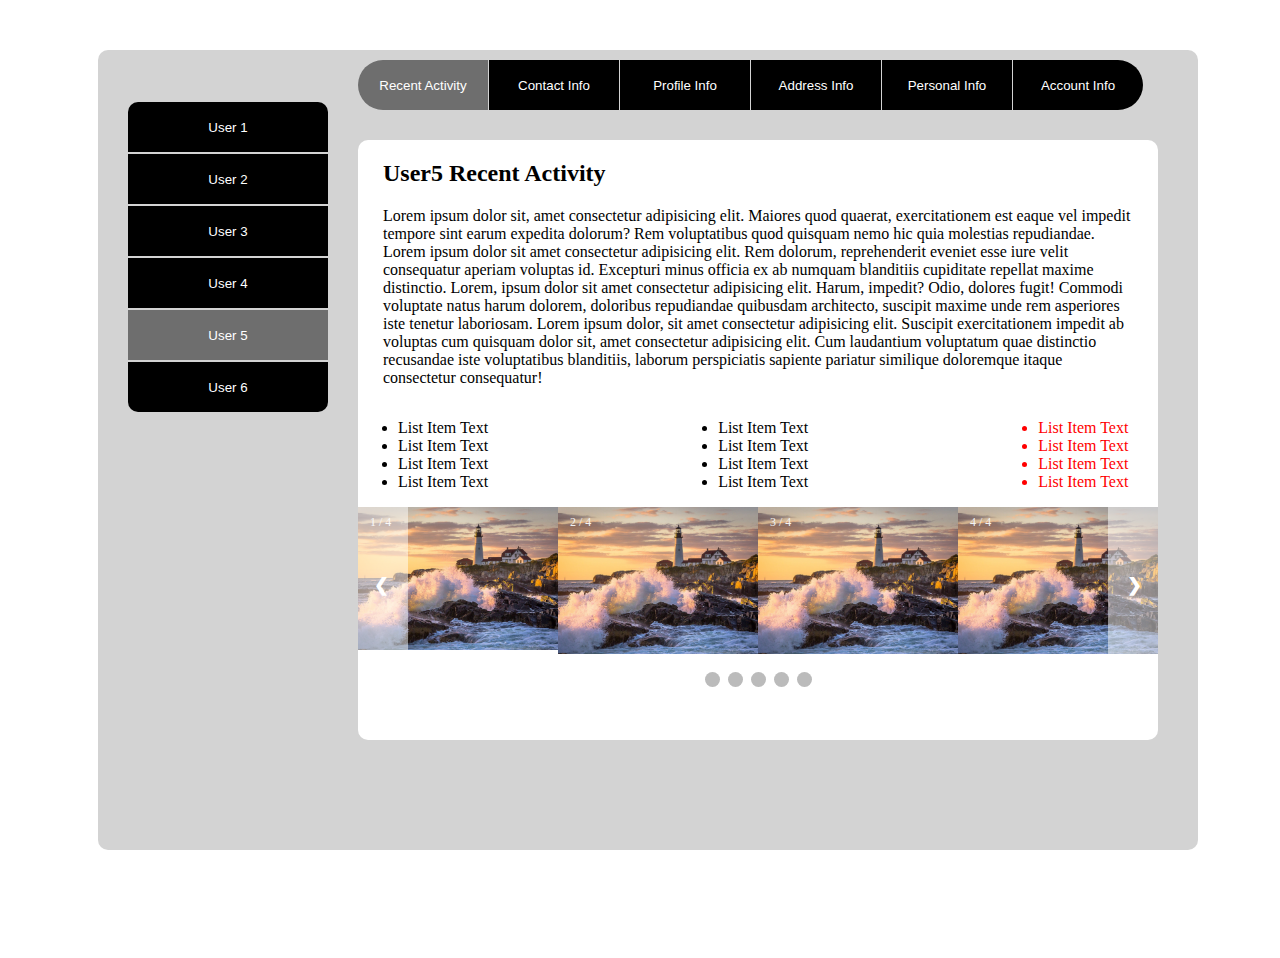
<file: user5.html>
<!DOCTYPE html>
<html lang="en">

<head>
    <meta charset="UTF-8">
    <meta name="viewport" content="width=device-width, initial-scale=1.0">
    <title>Document</title>
    <link rel="preconnect" href="https://fonts.googleapis.com">
    <link rel="preconnect" href="https://fonts.gstatic.com" crossorigin>
    <link
        href="https://fonts.googleapis.com/css2?family=Nunito+Sans:opsz,wght@6..12,200&family=Roboto+Slab:wght@300;600&display=swap"
        rel="stylesheet">
    <link rel="stylesheet" href="style.css">
</head>

<body>
    <!-----The screen--->
    <div class="Container">
        <!------the content box-------->
        <div class="content-box">
            <div class="users-btn">
                <button class="btn" id="user1-btn" user1-btn>User 1</button>
                <button class="btn" id="user2-btn" user2-btn>User 2</button>
                <button class="btn" id="user3-btn" user3-btn>User 3</button>
                <button class="btn" id="user4-btn" user4-btn>User 4</button>
                <button class="highlight-user-button" id="user5-btn" user5-btn>User 5</button>
                <button class="btn" id="user6-btn" user6-btn>User 6</button>
            </div>
            <div class="heading-container">
                <div class="heading-btn">
                    <button class="btn2" id="info-btn1" activity-Info>Recent Activity</button>
                    <button class="btn2" id="info-btn2" iinfo-btn2>Contact Info</button>
                    <button class="btn2" id="info-btn3" profile-btn>Profile Info</button>
                    <button class="btn2" id="info-btn4" address-btn>Address Info</button>
                    <button class="btn2" id="info-btn5" personal-btn>Personal Info</button>
                    <button class="btn2" id="info-btn6" account-btn>Account Info</button>
                </div>
                <div>
                    <div class="detail-container">
                        <div activity information>
                            <div class="info-container-user1">
                                <h2>User5 Recent Activity</h2>
                                <p>
                                    Lorem ipsum dolor sit, amet consectetur adipisicing elit. Maiores quod quaerat,
                                    exercitationem est eaque vel impedit tempore sint earum expedita dolorum? Rem
                                    voluptatibus quod quisquam nemo hic quia molestias repudiandae.
                                    Lorem ipsum dolor sit amet consectetur adipisicing elit. Rem dolorum, reprehenderit
                                    eveniet esse iure velit consequatur aperiam voluptas id. Excepturi minus officia ex
                                    ab numquam blanditiis cupiditate repellat maxime distinctio.
                                    Lorem, ipsum dolor sit amet consectetur adipisicing elit. Harum, impedit? Odio,
                                    dolores fugit! Commodi voluptate natus harum dolorem, doloribus repudiandae
                                    quibusdam architecto, suscipit maxime unde rem asperiores iste tenetur laboriosam.
                                    Lorem ipsum dolor, sit amet consectetur adipisicing elit. Suscipit exercitationem
                                    impedit ab voluptas cum quisquam dolor sit, amet consectetur adipisicing elit. Cum
                                    laudantium voluptatum quae distinctio recusandae iste voluptatibus blanditiis,
                                    laborum perspiciatis sapiente pariatur similique doloremque itaque consectetur
                                    consequatur!

                                </p>
                            </div>
                            <div class="list-item">
                                <ul>
                                    <li>List Item Text</li>
                                    <li>List Item Text</li>
                                    <li>List Item Text</li>
                                    <li>List Item Text</li>
                                </ul>
                                <ul>
                                    <li>List Item Text</li>
                                    <li>List Item Text</li>
                                    <li>List Item Text</li>
                                    <li>List Item Text</li>
                                </ul>
                                <ul>
                                    <li class="list">List Item Text</li>
                                    <li class="list">List Item Text</li>
                                    <li class="list">List Item Text</li>
                                    <li class="list">List Item Text</li>
                                </ul>

                            </div>
                            <!-- Slideshow container -->
                            <div class="slideshow-container">

                                <!-- Full-width images with number and caption text -->
                                <div class="mySlides fade">
                                    <div class="numbertext">1 / 4</div>
                                    <div class="left"></div>
                                    <img src="image.jpg" style="width:200px">
                                </div>

                                <div class="mySlides fade">
                                    <div class="numbertext">2 / 4</div>
                                    <img src="image.jpg" style="width:200px">
                                </div>

                                <div class="mySlides fade">
                                    <div class="numbertext">3 / 4</div>
                                    <img src="image.jpg" style="width:200px">
                                </div>

                                <div class="mySlides fade">
                                    <div class="numbertext">4 / 4</div>
                                    <img src="image.jpg" style="width:200px">
                                    <div class="right"></div>
                                </div>
                                <!-- Next and previous buttons -->
                                <a class="prev" onclick="plusSlides(-1)">&#10094;</a>
                                <a class="next" onclick="plusSlides(1)">&#10095;</a>
                            </div>
                            <br>

                            <!-- The dots/circles -->
                            <div style="text-align:center">
                                <span class="dot" onclick="currentSlide(1)"></span>
                                <span class="dot" onclick="currentSlide(2)"></span>
                                <span class="dot" onclick="currentSlide(3)"></span>
                                <span class="dot" onclick="currentSlide(4)"></span>
                                <span class="dot" onclick="currentSlide(5)"></span>
                                <span class="dot" onclick="currentSlide(6)"></span>
                            </div>
                        </div>

                    </div>
                    <div class="contact-info">
                        <div contact Info>
                            <div class="info-container-user1">
                                <h2>User5 Contact Info</h2>
                                <p>
                                    Lorem ipsum dolor sit, amet consectetur adipisicing elit. Maiores quod quaerat,
                                    exercitationem est eaque vel impedit tempore sint earum expedita dolorum? Rem
                                    voluptatibus quod quisquam nemo hic quia molestias repudiandae.
                                    Lorem ipsum dolor sit amet consectetur adipisicing elit. Rem dolorum, reprehenderit
                                    eveniet esse iure velit consequatur aperiam voluptas id. Excepturi minus officia ex
                                    ab numquam blanditiis cupiditate repellat maxime distinctio.
                                    Lorem, ipsum dolor sit amet consectetur adipisicing elit. Harum, impedit? Odio,
                                    dolores fugit! Commodi voluptate natus harum dolorem, doloribus repudiandae
                                    quibusdam architecto, suscipit maxime unde rem asperiores iste tenetur laboriosam.
                                    Lorem ipsum dolor, sit amet consectetur adipisicing elit. Suscipit exercitationem
                                    impedit ab voluptas cum quisquam dolor sit, amet consectetur adipisicing elit. Cum
                                    laudantium voluptatum quae distinctio recusandae iste voluptatibus blanditiis,
                                    laborum perspiciatis sapiente pariatur similique doloremque itaque consectetur
                                    consequatur!

                                </p>
                            </div>
                            <div class="list-item">
                                <ul>
                                    <li>List Item Text</li>
                                    <li>List Item Text</li>
                                    <li>List Item Text</li>
                                    <li>List Item Text</li>
                                </ul>
                                <ul>
                                    <li>List Item Text</li>
                                    <li>List Item Text</li>
                                    <li>List Item Text</li>
                                    <li>List Item Text</li>
                                </ul>
                                <ul>
                                    <li class="list">List Item Text</li>
                                    <li class="list">List Item Text</li>
                                    <li class="list">List Item Text</li>
                                    <li class="list">List Item Text</li>
                                </ul>

                            </div>

                            <!-- Slideshow container -->
                            <div class="slideshow-container">

                                <!-- Full-width images with number and caption text -->
                                <div class="mySlides fade">
                                    <div class="numbertext">1 / 4</div>
                                    <div class="left"></div>
                                    <img src="image.jpg" style="width:200px">
                                </div>

                                <div class="mySlides fade">
                                    <div class="numbertext">2 / 4</div>
                                    <img src="image.jpg" style="width:200px">
                                </div>

                                <div class="mySlides fade">
                                    <div class="numbertext">3 / 4</div>
                                    <img src="image.jpg" style="width:200px">
                                </div>

                                <div class="mySlides fade">
                                    <div class="numbertext">4 / 4</div>
                                    <img src="image.jpg" style="width:200px">
                                    <div class="right"></div>
                                </div>
                                <!-- Next and previous buttons -->
                                <a class="prev" onclick="plusSlides(-1)">&#10094;</a>
                                <a class="next" onclick="plusSlides(1)">&#10095;</a>
                            </div>
                            <br>

                            <!-- The dots/circles -->
                            <div style="text-align:center">
                                <span class="dot" onclick="currentSlide(1)"></span>
                                <span class="dot" onclick="currentSlide(2)"></span>
                                <span class="dot" onclick="currentSlide(3)"></span>
                                <span class="dot" onclick="currentSlide(4)"></span>
                                <span class="dot" onclick="currentSlide(5)"></span>
                                <span class="dot" onclick="currentSlide(6)"></span>
                            </div>

                        </div>

                    </div>
                    <div class="profile-info">
                        <div profile Info>
                            <div class="info-container-user1">
                                <h2>User5 Profile Info</h2>
                                <p>
                                    Lorem ipsum dolor sit, amet consectetur adipisicing elit. Maiores quod quaerat,
                                    exercitationem est eaque vel impedit tempore sint earum expedita dolorum? Rem
                                    voluptatibus quod quisquam nemo hic quia molestias repudiandae.
                                    Lorem ipsum dolor sit amet consectetur adipisicing elit. Rem dolorum, reprehenderit
                                    eveniet esse iure velit consequatur aperiam voluptas id. Excepturi minus officia ex
                                    ab numquam blanditiis cupiditate repellat maxime distinctio.
                                    Lorem, ipsum dolor sit amet consectetur adipisicing elit. Harum, impedit? Odio,
                                    dolores fugit! Commodi voluptate natus harum dolorem, doloribus repudiandae
                                    quibusdam architecto, suscipit maxime unde rem asperiores iste tenetur laboriosam.
                                    Lorem ipsum dolor, sit amet consectetur adipisicing elit. Suscipit exercitationem
                                    impedit ab voluptas cum quisquam dolor sit, amet consectetur adipisicing elit. Cum
                                    laudantium voluptatum quae distinctio recusandae iste voluptatibus blanditiis,
                                    laborum perspiciatis sapiente pariatur similique doloremque itaque consectetur
                                    consequatur!

                                </p>
                            </div>
                            <div class="list-item">
                                <ul>
                                    <li>List Item Text</li>
                                    <li>List Item Text</li>
                                    <li>List Item Text</li>
                                    <li>List Item Text</li>
                                </ul>
                                <ul>
                                    <li>List Item Text</li>
                                    <li>List Item Text</li>
                                    <li>List Item Text</li>
                                    <li>List Item Text</li>
                                </ul>
                                <ul>
                                    <li class="list">List Item Text</li>
                                    <li class="list">List Item Text</li>
                                    <li class="list">List Item Text</li>
                                    <li class="list">List Item Text</li>
                                </ul>

                            </div>

                            <!-- Slideshow container -->
                            <div class="slideshow-container">

                                <!-- Full-width images with number and caption text -->
                                <div class="mySlides fade">
                                    <div class="numbertext">1 / 4</div>
                                    <div class="left"></div>
                                    <img src="image.jpg" style="width:200px">
                                </div>

                                <div class="mySlides fade">
                                    <div class="numbertext">2 / 4</div>
                                    <img src="image.jpg" style="width:200px">
                                </div>

                                <div class="mySlides fade">
                                    <div class="numbertext">3 / 4</div>
                                    <img src="image.jpg" style="width:200px">
                                </div>

                                <div class="mySlides fade">
                                    <div class="numbertext">4 / 4</div>
                                    <img src="image.jpg" style="width:200px">
                                    <div class="right"></div>
                                </div>
                                <!-- Next and previous buttons -->
                                <a class="prev" onclick="plusSlides(-1)">&#10094;</a>
                                <a class="next" onclick="plusSlides(1)">&#10095;</a>
                            </div>
                            <br>

                            <!-- The dots/circles -->
                            <div style="text-align:center">
                                <span class="dot" onclick="currentSlide(1)"></span>
                                <span class="dot" onclick="currentSlide(2)"></span>
                                <span class="dot" onclick="currentSlide(3)"></span>
                                <span class="dot" onclick="currentSlide(4)"></span>
                                <span class="dot" onclick="currentSlide(5)"></span>
                                <span class="dot" onclick="currentSlide(6)"></span>
                            </div>
                            
                        </div>

                    </div>
                    <div class="address-info">
                        <div address Info>
                            <div class="info-container-user1">
                                <h2>User5 Address Info</h2>
                                <p>
                                    Lorem ipsum dolor sit, amet consectetur adipisicing elit. Maiores quod quaerat,
                                    exercitationem est eaque vel impedit tempore sint earum expedita dolorum? Rem
                                    voluptatibus quod quisquam nemo hic quia molestias repudiandae.
                                    Lorem ipsum dolor sit amet consectetur adipisicing elit. Rem dolorum, reprehenderit
                                    eveniet esse iure velit consequatur aperiam voluptas id. Excepturi minus officia ex
                                    ab numquam blanditiis cupiditate repellat maxime distinctio.
                                    Lorem, ipsum dolor sit amet consectetur adipisicing elit. Harum, impedit? Odio,
                                    dolores fugit! Commodi voluptate natus harum dolorem, doloribus repudiandae
                                    quibusdam architecto, suscipit maxime unde rem asperiores iste tenetur laboriosam.
                                    Lorem ipsum dolor, sit amet consectetur adipisicing elit. Suscipit exercitationem
                                    impedit ab voluptas cum quisquam dolor sit, amet consectetur adipisicing elit. Cum
                                    laudantium voluptatum quae distinctio recusandae iste voluptatibus blanditiis,
                                    laborum perspiciatis sapiente pariatur similique doloremque itaque consectetur
                                    consequatur!

                                </p>
                            </div>
                            <div class="list-item">
                                <ul>
                                    <li>List Item Text</li>
                                    <li>List Item Text</li>
                                    <li>List Item Text</li>
                                    <li>List Item Text</li>
                                </ul>
                                <ul>
                                    <li>List Item Text</li>
                                    <li>List Item Text</li>
                                    <li>List Item Text</li>
                                    <li>List Item Text</li>
                                </ul>
                                <ul>
                                    <li class="list">List Item Text</li>
                                    <li class="list">List Item Text</li>
                                    <li class="list">List Item Text</li>
                                    <li class="list">List Item Text</li>
                                </ul>

                            </div>

                            <!-- Slideshow container -->
                            <div class="slideshow-container">

                                <!-- Full-width images with number and caption text -->
                                <div class="mySlides fade">
                                    <div class="numbertext">1 / 4</div>
                                    <div class="left"></div>
                                    <img src="image.jpg" style="width:200px">
                                </div>

                                <div class="mySlides fade">
                                    <div class="numbertext">2 / 4</div>
                                    <img src="image.jpg" style="width:200px">
                                </div>

                                <div class="mySlides fade">
                                    <div class="numbertext">3 / 4</div>
                                    <img src="image.jpg" style="width:200px">
                                </div>

                                <div class="mySlides fade">
                                    <div class="numbertext">4 / 4</div>
                                    <img src="image.jpg" style="width:200px">
                                    <div class="right"></div>
                                </div>
                                <!-- Next and previous buttons -->
                                <a class="prev" onclick="plusSlides(-1)">&#10094;</a>
                                <a class="next" onclick="plusSlides(1)">&#10095;</a>
                            </div>
                            <br>

                            <!-- The dots/circles -->
                            <div style="text-align:center">
                                <span class="dot" onclick="currentSlide(1)"></span>
                                <span class="dot" onclick="currentSlide(2)"></span>
                                <span class="dot" onclick="currentSlide(3)"></span>
                                <span class="dot" onclick="currentSlide(4)"></span>
                                <span class="dot" onclick="currentSlide(5)"></span>
                                <span class="dot" onclick="currentSlide(6)"></span>
                            </div>
                            
                        </div>

                    </div>
                    <div class="personal-info">
                        <div personal Info>
                            <div class="info-container-user1">
                                <h2>User5 Personal Info</h2>
                                <p>
                                    Lorem ipsum dolor sit, amet consectetur adipisicing elit. Maiores quod quaerat,
                                    exercitationem est eaque vel impedit tempore sint earum expedita dolorum? Rem
                                    voluptatibus quod quisquam nemo hic quia molestias repudiandae.
                                    Lorem ipsum dolor sit amet consectetur adipisicing elit. Rem dolorum, reprehenderit
                                    eveniet esse iure velit consequatur aperiam voluptas id. Excepturi minus officia ex
                                    ab numquam blanditiis cupiditate repellat maxime distinctio.
                                    Lorem, ipsum dolor sit amet consectetur adipisicing elit. Harum, impedit? Odio,
                                    dolores fugit! Commodi voluptate natus harum dolorem, doloribus repudiandae
                                    quibusdam architecto, suscipit maxime unde rem asperiores iste tenetur laboriosam.
                                    Lorem ipsum dolor, sit amet consectetur adipisicing elit. Suscipit exercitationem
                                    impedit ab voluptas cum quisquam dolor sit, amet consectetur adipisicing elit. Cum
                                    laudantium voluptatum quae distinctio recusandae iste voluptatibus blanditiis,
                                    laborum perspiciatis sapiente pariatur similique doloremque itaque consectetur
                                    consequatur!

                                </p>
                            </div>
                            <div class="list-item">
                                <ul>
                                    <li>List Item Text</li>
                                    <li>List Item Text</li>
                                    <li>List Item Text</li>
                                    <li>List Item Text</li>
                                </ul>
                                <ul>
                                    <li>List Item Text</li>
                                    <li>List Item Text</li>
                                    <li>List Item Text</li>
                                    <li>List Item Text</li>
                                </ul>
                                <ul>
                                    <li class="list">List Item Text</li>
                                    <li class="list">List Item Text</li>
                                    <li class="list">List Item Text</li>
                                    <li class="list">List Item Text</li>
                                </ul>

                            </div>

                            <!-- Slideshow container -->
                            <div class="slideshow-container">

                                <!-- Full-width images with number and caption text -->
                                <div class="mySlides fade">
                                    <div class="numbertext">1 / 4</div>
                                    <div class="left"></div>
                                    <img src="image.jpg" style="width:200px">
                                </div>

                                <div class="mySlides fade">
                                    <div class="numbertext">2 / 4</div>
                                    <img src="image.jpg" style="width:200px">
                                </div>

                                <div class="mySlides fade">
                                    <div class="numbertext">3 / 4</div>
                                    <img src="image.jpg" style="width:200px">
                                </div>

                                <div class="mySlides fade">
                                    <div class="numbertext">4 / 4</div>
                                    <img src="image.jpg" style="width:200px">
                                    <div class="right"></div>
                                </div>
                                <!-- Next and previous buttons -->
                                <a class="prev" onclick="plusSlides(-1)">&#10094;</a>
                                <a class="next" onclick="plusSlides(1)">&#10095;</a>
                            </div>
                            <br>

                            <!-- The dots/circles -->
                            <div style="text-align:center">
                                <span class="dot" onclick="currentSlide(1)"></span>
                                <span class="dot" onclick="currentSlide(2)"></span>
                                <span class="dot" onclick="currentSlide(3)"></span>
                                <span class="dot" onclick="currentSlide(4)"></span>
                                <span class="dot" onclick="currentSlide(5)"></span>
                                <span class="dot" onclick="currentSlide(6)"></span>
                            </div>
                            
                        </div>

                    </div>
                    <div class="account-info">
                        <div account Info>
                            <div class="info-container-user1">
                                <h2>User5 Account Info</h2>
                                <p>
                                    Lorem ipsum dolor sit, amet consectetur adipisicing elit. Maiores quod quaerat,
                                    exercitationem est eaque vel impedit tempore sint earum expedita dolorum? Rem
                                    voluptatibus quod quisquam nemo hic quia molestias repudiandae.
                                    Lorem ipsum dolor sit amet consectetur adipisicing elit. Rem dolorum, reprehenderit
                                    eveniet esse iure velit consequatur aperiam voluptas id. Excepturi minus officia ex
                                    ab numquam blanditiis cupiditate repellat maxime distinctio.
                                    Lorem, ipsum dolor sit amet consectetur adipisicing elit. Harum, impedit? Odio,
                                    dolores fugit! Commodi voluptate natus harum dolorem, doloribus repudiandae
                                    quibusdam architecto, suscipit maxime unde rem asperiores iste tenetur laboriosam.
                                    Lorem ipsum dolor, sit amet consectetur adipisicing elit. Suscipit exercitationem
                                    impedit ab voluptas cum quisquam dolor sit, amet consectetur adipisicing elit. Cum
                                    laudantium voluptatum quae distinctio recusandae iste voluptatibus blanditiis,
                                    laborum perspiciatis sapiente pariatur similique doloremque itaque consectetur
                                    consequatur!

                                </p>
                            </div>
                            <div class="list-item">
                                <ul>
                                    <li>List Item Text</li>
                                    <li>List Item Text</li>
                                    <li>List Item Text</li>
                                    <li>List Item Text</li>
                                </ul>
                                <ul>
                                    <li>List Item Text</li>
                                    <li>List Item Text</li>
                                    <li>List Item Text</li>
                                    <li>List Item Text</li>
                                </ul>
                                <ul>
                                    <li class="list">List Item Text</li>
                                    <li class="list">List Item Text</li>
                                    <li class="list">List Item Text</li>
                                    <li class="list">List Item Text</li>
                                </ul>

                            </div>

                            <!-- Slideshow container -->
                            <div class="slideshow-container">

                                <!-- Full-width images with number and caption text -->
                                <div class="mySlides fade">
                                    <div class="numbertext">1 / 4</div>
                                    <div class="left"></div>
                                    <img src="image.jpg" style="width:200px">
                                </div>

                                <div class="mySlides fade">
                                    <div class="numbertext">2 / 4</div>
                                    <img src="image.jpg" style="width:200px">
                                </div>

                                <div class="mySlides fade">
                                    <div class="numbertext">3 / 4</div>
                                    <img src="image.jpg" style="width:200px">
                                </div>

                                <div class="mySlides fade">
                                    <div class="numbertext">4 / 4</div>
                                    <img src="image.jpg" style="width:200px">
                                    <div class="right"></div>
                                </div>
                                <!-- Next and previous buttons -->
                                <a class="prev" onclick="plusSlides(-1)">&#10094;</a>
                                <a class="next" onclick="plusSlides(1)">&#10095;</a>
                            </div>
                            <br>

                            <!-- The dots/circles -->
                            <div style="text-align:center">
                                <span class="dot" onclick="currentSlide(1)"></span>
                                <span class="dot" onclick="currentSlide(2)"></span>
                                <span class="dot" onclick="currentSlide(3)"></span>
                                <span class="dot" onclick="currentSlide(4)"></span>
                                <span class="dot" onclick="currentSlide(5)"></span>
                                <span class="dot" onclick="currentSlide(6)"></span>
                            </div>
                            
                        </div>

                    </div>
                </div>


            </div>

        </div>
    </div>


    </div>
    </div>
    <script src="index.js"></script>
</body>

</html>
</file>
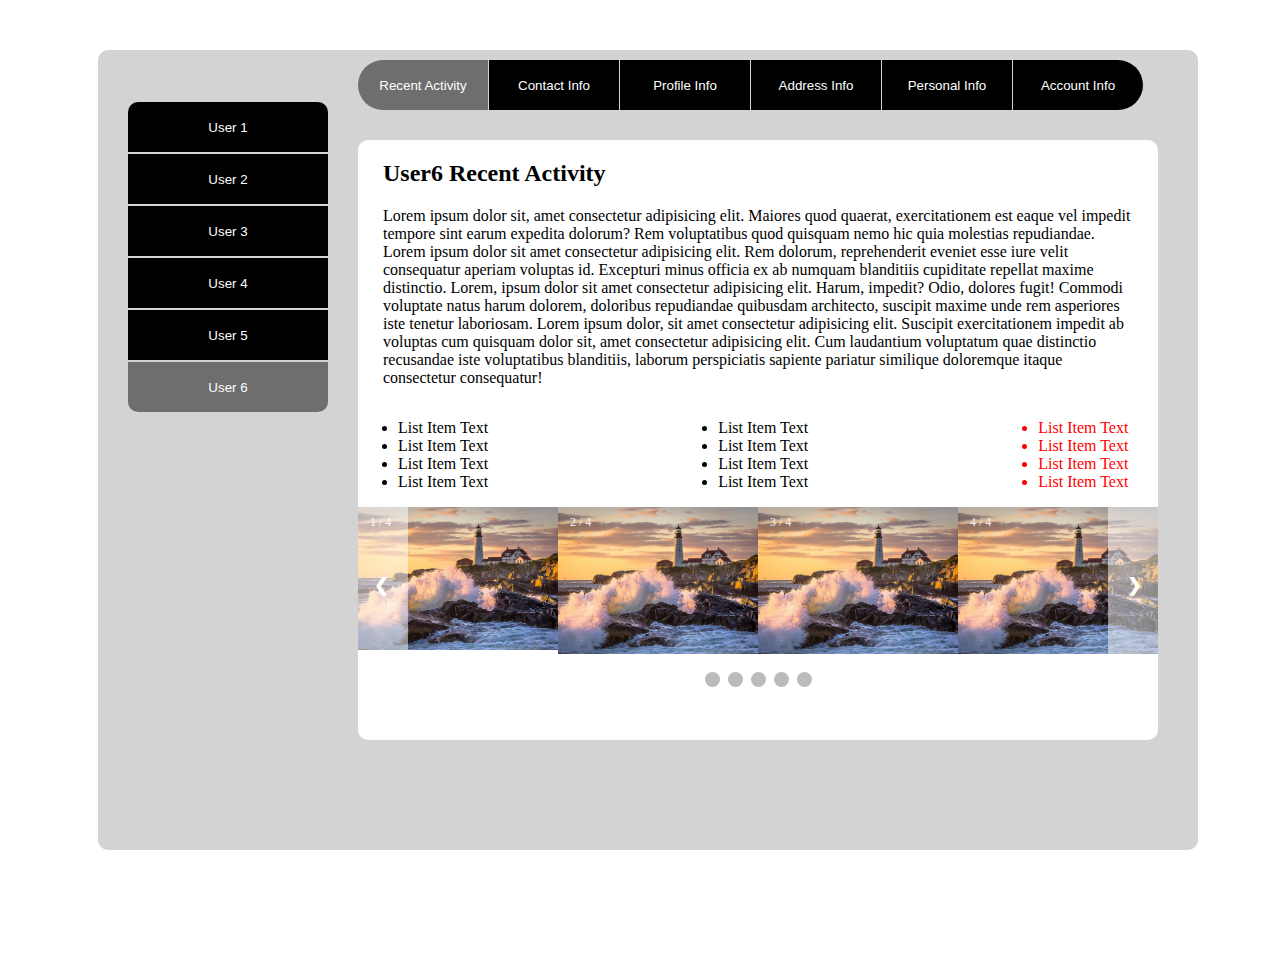
<file: user6.html>
<!DOCTYPE html>
<html lang="en">

<head>
    <meta charset="UTF-8">
    <meta name="viewport" content="width=device-width, initial-scale=1.0">
    <title>Document</title>
    <link rel="preconnect" href="https://fonts.googleapis.com">
    <link rel="preconnect" href="https://fonts.gstatic.com" crossorigin>
    <link
        href="https://fonts.googleapis.com/css2?family=Nunito+Sans:opsz,wght@6..12,200&family=Roboto+Slab:wght@300;600&display=swap"
        rel="stylesheet">
    <link rel="stylesheet" href="style.css">
</head>

<body>
    <!-----The screen--->
    <div class="Container">
        <!------the content box-------->
        <div class="content-box">
            <div class="users-btn">
                <button class="btn" id="user1-btn" user1-btn>User 1</button>
                <button class="btn" id="user2-btn" user2-btn>User 2</button>
                <button class="btn" id="user3-btn" user3-btn>User 3</button>
                <button class="btn" id="user4-btn" user4-btn>User 4</button>
                <button class="btn" id="user5-btn" user5-btn>User 5</button>
                <button class="highlight-user-button" id="user6-btn" user6-btn>User 6</button>
            </div>
            <div class="heading-container">
                <div class="heading-btn">
                    <button class="btn2" id="info-btn1" activity-Info>Recent Activity</button>
                    <button class="btn2" id="info-btn2" iinfo-btn2>Contact Info</button>
                    <button class="btn2" id="info-btn3" profile-btn>Profile Info</button>
                    <button class="btn2" id="info-btn4" address-btn>Address Info</button>
                    <button class="btn2" id="info-btn5" personal-btn>Personal Info</button>
                    <button class="btn2" id="info-btn6" account-btn>Account Info</button>
                </div>
                <div>
                    <div class="detail-container">
                        <div activity information>
                            <div class="info-container-user1">
                                <h2>User6 Recent Activity</h2>
                                <p>
                                    Lorem ipsum dolor sit, amet consectetur adipisicing elit. Maiores quod quaerat,
                                    exercitationem est eaque vel impedit tempore sint earum expedita dolorum? Rem
                                    voluptatibus quod quisquam nemo hic quia molestias repudiandae.
                                    Lorem ipsum dolor sit amet consectetur adipisicing elit. Rem dolorum, reprehenderit
                                    eveniet esse iure velit consequatur aperiam voluptas id. Excepturi minus officia ex
                                    ab numquam blanditiis cupiditate repellat maxime distinctio.
                                    Lorem, ipsum dolor sit amet consectetur adipisicing elit. Harum, impedit? Odio,
                                    dolores fugit! Commodi voluptate natus harum dolorem, doloribus repudiandae
                                    quibusdam architecto, suscipit maxime unde rem asperiores iste tenetur laboriosam.
                                    Lorem ipsum dolor, sit amet consectetur adipisicing elit. Suscipit exercitationem
                                    impedit ab voluptas cum quisquam dolor sit, amet consectetur adipisicing elit. Cum
                                    laudantium voluptatum quae distinctio recusandae iste voluptatibus blanditiis,
                                    laborum perspiciatis sapiente pariatur similique doloremque itaque consectetur
                                    consequatur!

                                </p>
                            </div>
                            <div class="list-item">
                                <ul>
                                    <li>List Item Text</li>
                                    <li>List Item Text</li>
                                    <li>List Item Text</li>
                                    <li>List Item Text</li>
                                </ul>
                                <ul>
                                    <li>List Item Text</li>
                                    <li>List Item Text</li>
                                    <li>List Item Text</li>
                                    <li>List Item Text</li>
                                </ul>
                                <ul>
                                    <li class="list">List Item Text</li>
                                    <li class="list">List Item Text</li>
                                    <li class="list">List Item Text</li>
                                    <li class="list">List Item Text</li>
                                </ul>

                            </div>
                            <!-- Slideshow container -->
                            <div class="slideshow-container">

                                <!-- Full-width images with number and caption text -->
                                <div class="mySlides fade">
                                    <div class="numbertext">1 / 4</div>
                                    <div class="left"></div>
                                    <img src="image.jpg" style="width:200px">
                                </div>

                                <div class="mySlides fade">
                                    <div class="numbertext">2 / 4</div>
                                    <img src="image.jpg" style="width:200px">
                                </div>

                                <div class="mySlides fade">
                                    <div class="numbertext">3 / 4</div>
                                    <img src="image.jpg" style="width:200px">
                                </div>

                                <div class="mySlides fade">
                                    <div class="numbertext">4 / 4</div>
                                    <img src="image.jpg" style="width:200px">
                                    <div class="right"></div>
                                </div>
                                <!-- Next and previous buttons -->
                                <a class="prev" onclick="plusSlides(-1)">&#10094;</a>
                                <a class="next" onclick="plusSlides(1)">&#10095;</a>
                            </div>
                            <br>

                            <!-- The dots/circles -->
                            <div style="text-align:center">
                                <span class="dot" onclick="currentSlide(1)"></span>
                                <span class="dot" onclick="currentSlide(2)"></span>
                                <span class="dot" onclick="currentSlide(3)"></span>
                                <span class="dot" onclick="currentSlide(4)"></span>
                                <span class="dot" onclick="currentSlide(5)"></span>
                                <span class="dot" onclick="currentSlide(6)"></span>
                            </div>
                        </div>

                    </div>
                    <div class="contact-info">
                        <div contact Info>
                            <div class="info-container-user1">
                                <h2>User6 Contact Info</h2>
                                <p>
                                    Lorem ipsum dolor sit, amet consectetur adipisicing elit. Maiores quod quaerat,
                                    exercitationem est eaque vel impedit tempore sint earum expedita dolorum? Rem
                                    voluptatibus quod quisquam nemo hic quia molestias repudiandae.
                                    Lorem ipsum dolor sit amet consectetur adipisicing elit. Rem dolorum, reprehenderit
                                    eveniet esse iure velit consequatur aperiam voluptas id. Excepturi minus officia ex
                                    ab numquam blanditiis cupiditate repellat maxime distinctio.
                                    Lorem, ipsum dolor sit amet consectetur adipisicing elit. Harum, impedit? Odio,
                                    dolores fugit! Commodi voluptate natus harum dolorem, doloribus repudiandae
                                    quibusdam architecto, suscipit maxime unde rem asperiores iste tenetur laboriosam.
                                    Lorem ipsum dolor, sit amet consectetur adipisicing elit. Suscipit exercitationem
                                    impedit ab voluptas cum quisquam dolor sit, amet consectetur adipisicing elit. Cum
                                    laudantium voluptatum quae distinctio recusandae iste voluptatibus blanditiis,
                                    laborum perspiciatis sapiente pariatur similique doloremque itaque consectetur
                                    consequatur!

                                </p>
                            </div>
                            <div class="list-item">
                                <ul>
                                    <li>List Item Text</li>
                                    <li>List Item Text</li>
                                    <li>List Item Text</li>
                                    <li>List Item Text</li>
                                </ul>
                                <ul>
                                    <li>List Item Text</li>
                                    <li>List Item Text</li>
                                    <li>List Item Text</li>
                                    <li>List Item Text</li>
                                </ul>
                                <ul>
                                    <li class="list">List Item Text</li>
                                    <li class="list">List Item Text</li>
                                    <li class="list">List Item Text</li>
                                    <li class="list">List Item Text</li>
                                </ul>

                            </div>

                            <!-- Slideshow container -->
                            <div class="slideshow-container">

                                <!-- Full-width images with number and caption text -->
                                <div class="mySlides fade">
                                    <div class="numbertext">1 / 4</div>
                                    <div class="left"></div>
                                    <img src="image.jpg" style="width:200px">
                                </div>

                                <div class="mySlides fade">
                                    <div class="numbertext">2 / 4</div>
                                    <img src="image.jpg" style="width:200px">
                                </div>

                                <div class="mySlides fade">
                                    <div class="numbertext">3 / 4</div>
                                    <img src="image.jpg" style="width:200px">
                                </div>

                                <div class="mySlides fade">
                                    <div class="numbertext">4 / 4</div>
                                    <img src="image.jpg" style="width:200px">
                                    <div class="right"></div>
                                </div>
                                <!-- Next and previous buttons -->
                                <a class="prev" onclick="plusSlides(-1)">&#10094;</a>
                                <a class="next" onclick="plusSlides(1)">&#10095;</a>
                            </div>
                            <br>

                            <!-- The dots/circles -->
                            <div style="text-align:center">
                                <span class="dot" onclick="currentSlide(1)"></span>
                                <span class="dot" onclick="currentSlide(2)"></span>
                                <span class="dot" onclick="currentSlide(3)"></span>
                                <span class="dot" onclick="currentSlide(4)"></span>
                                <span class="dot" onclick="currentSlide(5)"></span>
                                <span class="dot" onclick="currentSlide(6)"></span>
                            </div>

                        </div>

                    </div>
                    <div class="profile-info">
                        <div profile Info>
                            <div class="info-container-user1">
                                <h2>User6 Profile Info</h2>
                                <p>
                                    Lorem ipsum dolor sit, amet consectetur adipisicing elit. Maiores quod quaerat,
                                    exercitationem est eaque vel impedit tempore sint earum expedita dolorum? Rem
                                    voluptatibus quod quisquam nemo hic quia molestias repudiandae.
                                    Lorem ipsum dolor sit amet consectetur adipisicing elit. Rem dolorum, reprehenderit
                                    eveniet esse iure velit consequatur aperiam voluptas id. Excepturi minus officia ex
                                    ab numquam blanditiis cupiditate repellat maxime distinctio.
                                    Lorem, ipsum dolor sit amet consectetur adipisicing elit. Harum, impedit? Odio,
                                    dolores fugit! Commodi voluptate natus harum dolorem, doloribus repudiandae
                                    quibusdam architecto, suscipit maxime unde rem asperiores iste tenetur laboriosam.
                                    Lorem ipsum dolor, sit amet consectetur adipisicing elit. Suscipit exercitationem
                                    impedit ab voluptas cum quisquam dolor sit, amet consectetur adipisicing elit. Cum
                                    laudantium voluptatum quae distinctio recusandae iste voluptatibus blanditiis,
                                    laborum perspiciatis sapiente pariatur similique doloremque itaque consectetur
                                    consequatur!

                                </p>
                            </div>
                            <div class="list-item">
                                <ul>
                                    <li>List Item Text</li>
                                    <li>List Item Text</li>
                                    <li>List Item Text</li>
                                    <li>List Item Text</li>
                                </ul>
                                <ul>
                                    <li>List Item Text</li>
                                    <li>List Item Text</li>
                                    <li>List Item Text</li>
                                    <li>List Item Text</li>
                                </ul>
                                <ul>
                                    <li class="list">List Item Text</li>
                                    <li class="list">List Item Text</li>
                                    <li class="list">List Item Text</li>
                                    <li class="list">List Item Text</li>
                                </ul>

                            </div>

                            <!-- Slideshow container -->
                            <div class="slideshow-container">

                                <!-- Full-width images with number and caption text -->
                                <div class="mySlides fade">
                                    <div class="numbertext">1 / 4</div>
                                    <div class="left"></div>
                                    <img src="image.jpg" style="width:200px">
                                </div>

                                <div class="mySlides fade">
                                    <div class="numbertext">2 / 4</div>
                                    <img src="image.jpg" style="width:200px">
                                </div>

                                <div class="mySlides fade">
                                    <div class="numbertext">3 / 4</div>
                                    <img src="image.jpg" style="width:200px">
                                </div>

                                <div class="mySlides fade">
                                    <div class="numbertext">4 / 4</div>
                                    <img src="image.jpg" style="width:200px">
                                    <div class="right"></div>
                                </div>
                                <!-- Next and previous buttons -->
                                <a class="prev" onclick="plusSlides(-1)">&#10094;</a>
                                <a class="next" onclick="plusSlides(1)">&#10095;</a>
                            </div>
                            <br>

                            <!-- The dots/circles -->
                            <div style="text-align:center">
                                <span class="dot" onclick="currentSlide(1)"></span>
                                <span class="dot" onclick="currentSlide(2)"></span>
                                <span class="dot" onclick="currentSlide(3)"></span>
                                <span class="dot" onclick="currentSlide(4)"></span>
                                <span class="dot" onclick="currentSlide(5)"></span>
                                <span class="dot" onclick="currentSlide(6)"></span>
                            </div>
                            
                        </div>

                    </div>
                    <div class="address-info">
                        <div address Info>
                            <div class="info-container-user1">
                                <h2>User6 Address Info</h2>
                                <p>
                                    Lorem ipsum dolor sit, amet consectetur adipisicing elit. Maiores quod quaerat,
                                    exercitationem est eaque vel impedit tempore sint earum expedita dolorum? Rem
                                    voluptatibus quod quisquam nemo hic quia molestias repudiandae.
                                    Lorem ipsum dolor sit amet consectetur adipisicing elit. Rem dolorum, reprehenderit
                                    eveniet esse iure velit consequatur aperiam voluptas id. Excepturi minus officia ex
                                    ab numquam blanditiis cupiditate repellat maxime distinctio.
                                    Lorem, ipsum dolor sit amet consectetur adipisicing elit. Harum, impedit? Odio,
                                    dolores fugit! Commodi voluptate natus harum dolorem, doloribus repudiandae
                                    quibusdam architecto, suscipit maxime unde rem asperiores iste tenetur laboriosam.
                                    Lorem ipsum dolor, sit amet consectetur adipisicing elit. Suscipit exercitationem
                                    impedit ab voluptas cum quisquam dolor sit, amet consectetur adipisicing elit. Cum
                                    laudantium voluptatum quae distinctio recusandae iste voluptatibus blanditiis,
                                    laborum perspiciatis sapiente pariatur similique doloremque itaque consectetur
                                    consequatur!

                                </p>
                            </div>
                            <div class="list-item">
                                <ul>
                                    <li>List Item Text</li>
                                    <li>List Item Text</li>
                                    <li>List Item Text</li>
                                    <li>List Item Text</li>
                                </ul>
                                <ul>
                                    <li>List Item Text</li>
                                    <li>List Item Text</li>
                                    <li>List Item Text</li>
                                    <li>List Item Text</li>
                                </ul>
                                <ul>
                                    <li class="list">List Item Text</li>
                                    <li class="list">List Item Text</li>
                                    <li class="list">List Item Text</li>
                                    <li class="list">List Item Text</li>
                                </ul>

                            </div>

                            <!-- Slideshow container -->
                            <div class="slideshow-container">

                                <!-- Full-width images with number and caption text -->
                                <div class="mySlides fade">
                                    <div class="numbertext">1 / 4</div>
                                    <div class="left"></div>
                                    <img src="image.jpg" style="width:200px">
                                </div>

                                <div class="mySlides fade">
                                    <div class="numbertext">2 / 4</div>
                                    <img src="image.jpg" style="width:200px">
                                </div>

                                <div class="mySlides fade">
                                    <div class="numbertext">3 / 4</div>
                                    <img src="image.jpg" style="width:200px">
                                </div>

                                <div class="mySlides fade">
                                    <div class="numbertext">4 / 4</div>
                                    <img src="image.jpg" style="width:200px">
                                    <div class="right"></div>
                                </div>
                                <!-- Next and previous buttons -->
                                <a class="prev" onclick="plusSlides(-1)">&#10094;</a>
                                <a class="next" onclick="plusSlides(1)">&#10095;</a>
                            </div>
                            <br>

                            <!-- The dots/circles -->
                            <div style="text-align:center">
                                <span class="dot" onclick="currentSlide(1)"></span>
                                <span class="dot" onclick="currentSlide(2)"></span>
                                <span class="dot" onclick="currentSlide(3)"></span>
                                <span class="dot" onclick="currentSlide(4)"></span>
                                <span class="dot" onclick="currentSlide(5)"></span>
                                <span class="dot" onclick="currentSlide(6)"></span>
                            </div>
                            
                        </div>

                    </div>
                    <div class="personal-info">
                        <div personal Info>
                            <div class="info-container-user1">
                                <h2>User6 Personal Info</h2>
                                <p>
                                    Lorem ipsum dolor sit, amet consectetur adipisicing elit. Maiores quod quaerat,
                                    exercitationem est eaque vel impedit tempore sint earum expedita dolorum? Rem
                                    voluptatibus quod quisquam nemo hic quia molestias repudiandae.
                                    Lorem ipsum dolor sit amet consectetur adipisicing elit. Rem dolorum, reprehenderit
                                    eveniet esse iure velit consequatur aperiam voluptas id. Excepturi minus officia ex
                                    ab numquam blanditiis cupiditate repellat maxime distinctio.
                                    Lorem, ipsum dolor sit amet consectetur adipisicing elit. Harum, impedit? Odio,
                                    dolores fugit! Commodi voluptate natus harum dolorem, doloribus repudiandae
                                    quibusdam architecto, suscipit maxime unde rem asperiores iste tenetur laboriosam.
                                    Lorem ipsum dolor, sit amet consectetur adipisicing elit. Suscipit exercitationem
                                    impedit ab voluptas cum quisquam dolor sit, amet consectetur adipisicing elit. Cum
                                    laudantium voluptatum quae distinctio recusandae iste voluptatibus blanditiis,
                                    laborum perspiciatis sapiente pariatur similique doloremque itaque consectetur
                                    consequatur!

                                </p>
                            </div>
                            <div class="list-item">
                                <ul>
                                    <li>List Item Text</li>
                                    <li>List Item Text</li>
                                    <li>List Item Text</li>
                                    <li>List Item Text</li>
                                </ul>
                                <ul>
                                    <li>List Item Text</li>
                                    <li>List Item Text</li>
                                    <li>List Item Text</li>
                                    <li>List Item Text</li>
                                </ul>
                                <ul>
                                    <li class="list">List Item Text</li>
                                    <li class="list">List Item Text</li>
                                    <li class="list">List Item Text</li>
                                    <li class="list">List Item Text</li>
                                </ul>

                            </div>

                            <!-- Slideshow container -->
                            <div class="slideshow-container">

                                <!-- Full-width images with number and caption text -->
                                <div class="mySlides fade">
                                    <div class="numbertext">1 / 4</div>
                                    <div class="left"></div>
                                    <img src="image.jpg" style="width:200px">
                                </div>

                                <div class="mySlides fade">
                                    <div class="numbertext">2 / 4</div>
                                    <img src="image.jpg" style="width:200px">
                                </div>

                                <div class="mySlides fade">
                                    <div class="numbertext">3 / 4</div>
                                    <img src="image.jpg" style="width:200px">
                                </div>

                                <div class="mySlides fade">
                                    <div class="numbertext">4 / 4</div>
                                    <img src="image.jpg" style="width:200px">
                                    <div class="right"></div>
                                </div>
                                <!-- Next and previous buttons -->
                                <a class="prev" onclick="plusSlides(-1)">&#10094;</a>
                                <a class="next" onclick="plusSlides(1)">&#10095;</a>
                            </div>
                            <br>

                            <!-- The dots/circles -->
                            <div style="text-align:center">
                                <span class="dot" onclick="currentSlide(1)"></span>
                                <span class="dot" onclick="currentSlide(2)"></span>
                                <span class="dot" onclick="currentSlide(3)"></span>
                                <span class="dot" onclick="currentSlide(4)"></span>
                                <span class="dot" onclick="currentSlide(5)"></span>
                                <span class="dot" onclick="currentSlide(6)"></span>
                            </div>
                            
                        </div>

                    </div>
                    <div class="account-info">
                        <div account Info>
                            <div class="info-container-user1">
                                <h2>User6 Account Info</h2>
                                <p>
                                    Lorem ipsum dolor sit, amet consectetur adipisicing elit. Maiores quod quaerat,
                                    exercitationem est eaque vel impedit tempore sint earum expedita dolorum? Rem
                                    voluptatibus quod quisquam nemo hic quia molestias repudiandae.
                                    Lorem ipsum dolor sit amet consectetur adipisicing elit. Rem dolorum, reprehenderit
                                    eveniet esse iure velit consequatur aperiam voluptas id. Excepturi minus officia ex
                                    ab numquam blanditiis cupiditate repellat maxime distinctio.
                                    Lorem, ipsum dolor sit amet consectetur adipisicing elit. Harum, impedit? Odio,
                                    dolores fugit! Commodi voluptate natus harum dolorem, doloribus repudiandae
                                    quibusdam architecto, suscipit maxime unde rem asperiores iste tenetur laboriosam.
                                    Lorem ipsum dolor, sit amet consectetur adipisicing elit. Suscipit exercitationem
                                    impedit ab voluptas cum quisquam dolor sit, amet consectetur adipisicing elit. Cum
                                    laudantium voluptatum quae distinctio recusandae iste voluptatibus blanditiis,
                                    laborum perspiciatis sapiente pariatur similique doloremque itaque consectetur
                                    consequatur!

                                </p>
                            </div>
                            <div class="list-item">
                                <ul>
                                    <li>List Item Text</li>
                                    <li>List Item Text</li>
                                    <li>List Item Text</li>
                                    <li>List Item Text</li>
                                </ul>
                                <ul>
                                    <li>List Item Text</li>
                                    <li>List Item Text</li>
                                    <li>List Item Text</li>
                                    <li>List Item Text</li>
                                </ul>
                                <ul>
                                    <li class="list">List Item Text</li>
                                    <li class="list">List Item Text</li>
                                    <li class="list">List Item Text</li>
                                    <li class="list">List Item Text</li>
                                </ul>

                            </div>

                            <!-- Slideshow container -->
                            <div class="slideshow-container">

                                <!-- Full-width images with number and caption text -->
                                <div class="mySlides fade">
                                    <div class="numbertext">1 / 4</div>
                                    <div class="left"></div>
                                    <img src="image.jpg" style="width:200px">
                                </div>

                                <div class="mySlides fade">
                                    <div class="numbertext">2 / 4</div>
                                    <img src="image.jpg" style="width:200px">
                                </div>

                                <div class="mySlides fade">
                                    <div class="numbertext">3 / 4</div>
                                    <img src="image.jpg" style="width:200px">
                                </div>

                                <div class="mySlides fade">
                                    <div class="numbertext">4 / 4</div>
                                    <img src="image.jpg" style="width:200px">
                                    <div class="right"></div>
                                </div>
                                <!-- Next and previous buttons -->
                                <a class="prev" onclick="plusSlides(-1)">&#10094;</a>
                                <a class="next" onclick="plusSlides(1)">&#10095;</a>
                            </div>
                            <br>

                            <!-- The dots/circles -->
                            <div style="text-align:center">
                                <span class="dot" onclick="currentSlide(1)"></span>
                                <span class="dot" onclick="currentSlide(2)"></span>
                                <span class="dot" onclick="currentSlide(3)"></span>
                                <span class="dot" onclick="currentSlide(4)"></span>
                                <span class="dot" onclick="currentSlide(5)"></span>
                                <span class="dot" onclick="currentSlide(6)"></span>
                            </div>
                            
                        </div>

                    </div>
                </div>

            </div>

        </div>
    </div>


    </div>
    </div>
    <script src="index.js"></script>
</body>

</html>
</file>
<file: style.css>
.Container {
    width: 100vw;
    height: 100vh;
}

.content-box {
    width: 1100px;
    height: 800px;
    background-color: lightgray;
    margin: auto;
    margin-top: 50px;
    border-radius: 10px;
    display: flex;
}

.users-btn {
    width: 200px;
    height: 250px;

    border-radius: 10px;
    margin-top: 50px;
    margin-left: 30px;
}

.btn {
    margin-top: 2px;
    background-color: black;
    color: white;
    width: 200px;
    height: 50px;
    padding: 10px;
    border: none;
    outline: none;
    cursor: pointer;

}

.highlight-user-button{
    margin-top: 2px;
    background-color: #6e6e6e;
    color: white;
    width: 200px;
    height: 50px;
    padding: 10px;
    border: none;
    outline: none;
    cursor: pointer;
}

button:hover {
    background-color: gray;
}




#user1-btn {
    border-top-left-radius: 10px;
    border-top-right-radius: 10px;
}

#user6-btn {
    border-bottom-left-radius: 10px;
    border-bottom-right-radius: 10px;
}

.heading-btn {
    display: flex;
    margin-top: 10px;
    margin-bottom: 30px;
    width: 800px;
    height: 50px;
    gap: 1px;
}


.btn2 {
    width: 130px;
    height: 50px;
    background-color: black;
    border: none;
    color: white;
    cursor: pointer;
}

#info-btn1 {
    border-top-left-radius: 50px;
    border-bottom-left-radius: 50px;
}

#info-btn6 {
    border-top-right-radius: 50px;
    border-bottom-right-radius: 50px;
}

.detail-container {
    width: 800px;
    height: 600px;
    background-color: white;
    border-radius: 10px;
    display: none;
}

.highlight{
    background-color: #6e6e6e;
}

.detail-container.active {
    display: flex;
    background-color: white;
}


.contact-info {
    width: 800px;
    height: 600px;
    background-color: white;
    border-radius: 10px;
    display: none;

}

.contact-info.active {
    display: flex;
    background-color: white;
}

.profile-info{
    width: 800px;
    height: 600px;
    background-color: white;
    border-radius: 10px;
    display: none;
}

.profile-info.active{
    display: flex;
    background-color: white;
}

.address-info{
    width: 800px;
    height: 600px;
    background-color: white;
    border-radius: 10px;
    display: none;
}

.address-info.active{
    display: flex;
    background-color: white;
}

.personal-info{
    width: 800px;
    height: 600px;
    background-color: white;
    border-radius: 10px;
    display: none;
}

.personal-info.active{
    display: flex;
    background-color: white;
}

.account-info{
    width: 800px;
    height: 600px;
    background-color: white;
    border-radius: 10px;
    display: none;
}

.account-info.active{
    display: flex;
    background-color: white;
}




.heading-container {
    display: flex;
    flex-direction: column;
    margin-left: 30px;


}

.info-container-user1 {
    margin-left: 25px;
    max-width: 750px;
}


.btn.current-btn {
    background-color: gray;
    border-radius: 10px;
}

.list-item {
    display: flex;
    gap: 190px;

}

.list {
    color: red;
}

* {
    box-sizing: border-box
}

/* Slideshow container */
.slideshow-container {
    max-width: 800px;
    position: relative;
    display: flex;

}

/* Hide the images by default */
.mySlides {
    display: none;
}

/* Next & previous buttons */
.prev,
.next {
    cursor: pointer;
    position: absolute;
    top: 50%;
    width: auto;
    margin-top: -22px;
    padding: 16px;
    color: white;
    font-weight: bold;
    font-size: 18px;
    transition: 0.6s ease;
    border-radius: 0 3px 3px 0;
    user-select: none;
}

/* Position the "next button" to the right */
.next {
    right: 0;
    border-radius: 3px 0 0 3px;
}

/* On hover, add a black background color with a little bit see-through */
.prev:hover,
.next:hover {
    background-color: rgba(0, 0, 0, 0.8);
}


/* Number text (1/3 etc) */
.numbertext {
    color: #f2f2f2;
    font-size: 12px;
    padding: 8px 12px;
    position: absolute;
    top: 0;
}

/* The dots/bullets/indicators */
.dot {
    cursor: pointer;
    height: 15px;
    width: 15px;
    margin: 0 2px;
    background-color: #bbb;
    border-radius: 50%;
    display: inline-block;
    transition: background-color 0.6s ease;
}

.active,
.dot:hover {
    background-color: #7f0707;
}

/* Fading animation */
.fade {
    animation-name: fade;
    animation-duration: 1.5s;
}

@keyframes fade {
    from {
        opacity: .4
    }

    to {
        opacity: 1
    }
}

.container-img {
    position: relative;
    display: inline-block;
  }
  
  .left, .right {
    position: absolute;
    width: 50px;
    top: 0;
    bottom: 0;
    background: white;
    opacity: 0.5;
  }
  
  .right {
    right: 0;
  }
</file>
